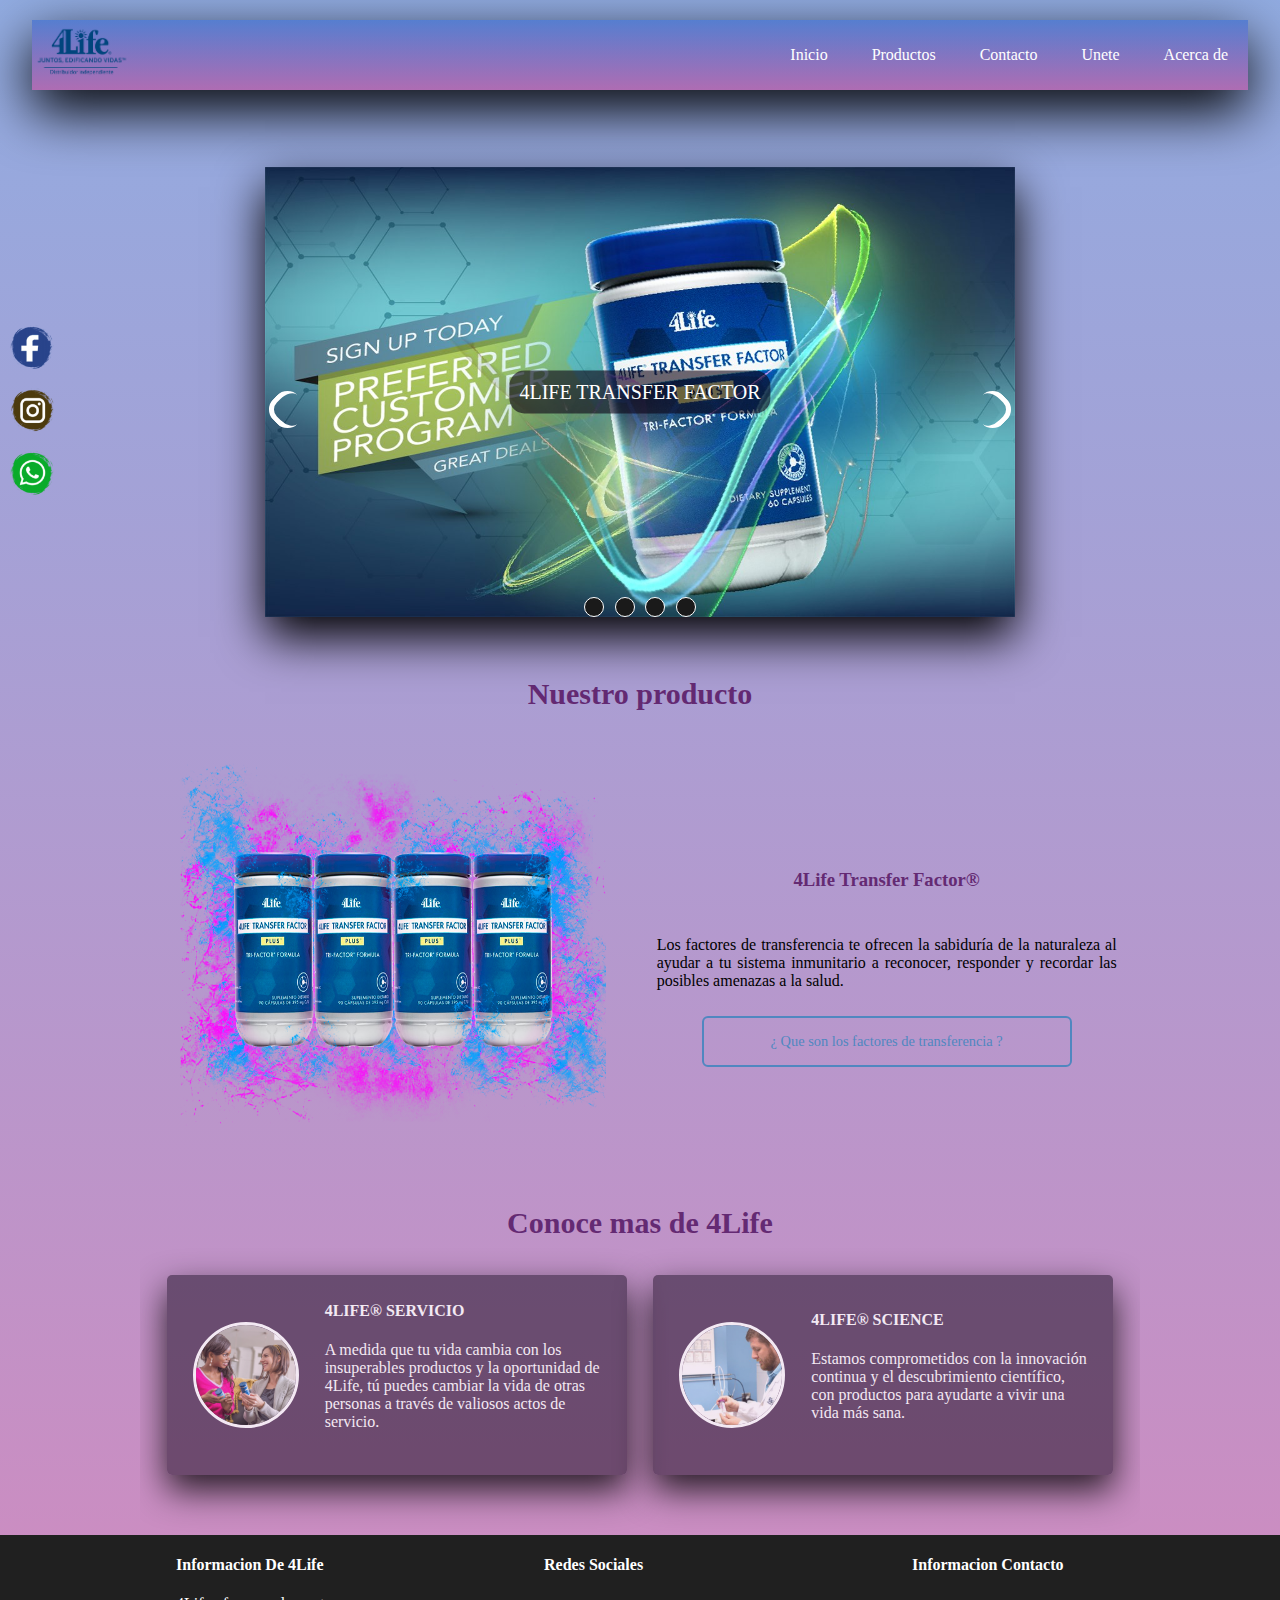
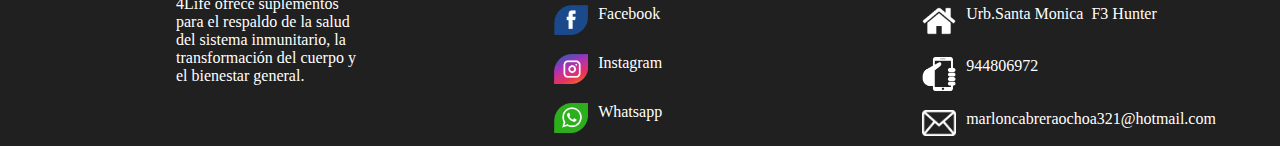
<file: Paginas/Index.html>
<!doctype html>
<html>
<head>
<meta charset="utf-8">
<title>Proyecto</title>
	
	<link rel="stylesheet" href="../css/Estilos.css">
	
</head>

<body>
	<header class="cabecera">
	
		<a href="Index.html">
			<div class="logo">
		
			<img src="../Imagenes/Logo.png" alt="">
		
			</div>
		</a>
		<nav class="navegador">
		
			<ul>
				<li><a href="Index.html">Inicio</a></li>
				<li><a href="Productos.html">Productos</a></li>
				<li><a href="Contacto.html">Contacto</a></li>
				<li><a href="Unete.html">Unete</a></li>
				<li><a href="Acerca de.html">Acerca de</a></li>
			</ul>
			
		</nav>
		<button id="menu-toggle" class="menu-toggle" onClick="cambiarClase()">---
        </button>
	</header>
	
	<main class="main">
		
		<div class="social">   
       		<a href="https://www.facebook.com/rocio.palaciosgamboa" target="_blank" class="icono icon-facebook"><img class="imagen_social" src="../Imagenes/Face.png" alt=""></a>     
       		<a href="https://www.instagram.com/rocio_4life" target="_blank" class="icono icon-instagram"><img class="imagen_social" src="../Imagenes/insta.png" alt=""></a>
       		<a href="https://api.whatsapp.com/send?phone=51944806972 " target="_blank" class="icono icon-whatsapp"><img class="imagen_social" src="../Imagenes/zxc.png" alt=""></a>           	
		</div>
		
		<section class="banner">
				<div class="icono-izquierda flecha"></div>
				<img src="../Imagenes/banner1.jpg" class="baner" alt="banner">
				<div class="icono-derecha flecha"></div>
				<a href="Factores.html" class="centrado botonCentro">4LIFE TRANSFER FACTOR</a>
				<div class="circulos">
					<div class="circulo boton1"></div>
					<div class="circulo boton2"></div>
					<div class="circulo boton3"></div>
					<div class="circulo boton4"></div>
				</div>
		</section>
		
		<section class="contenedor">
			
            <h2 class="titulo">Nuestro producto</h2>
			
            <div class="contenedor-producto">
			
                <img src="../Imagenes/Producto1.png" alt="" class="imagen-producto">
            
				<div class="contenedor-texto">
            		<h3>4Life Transfer Factor®</h3>
                	<p>Los factores de transferencia te ofrecen la sabiduría de la naturaleza al ayudar a tu sistema inmunitario a reconocer, responder y recordar las posibles amenazas a la salud.</p>
					<a href="Factores.html" class="boton">¿ Que son los factores de transferencia ?</a>
            	</div>
            </div>
        </section>
		
		<section class="clientes contenedor">
            <h2 class="titulo">Conoce mas de 4Life</h2>
            <div class="cards">
                <div class="card">
                    <a href=""><img src="../Imagenes/Servicio.jpg" alt=""></a>
                    <div class="contenido-texto-card">
                        <a href="">4LIFE® SERVICIO</a>
                        <p>A medida que tu vida cambia con los insuperables productos y la oportunidad de 4Life, tú puedes cambiar la vida de otras personas a través de valiosos actos de servicio.
						</p>
                    </div>
                </div>
                <div class="card">
                    <a href=""><img src="../Imagenes/Ciencia.jpg" alt=""></a>
                    <div class="contenido-texto-card">
                        <a href="">4LIFE® SCIENCE</a>
                        <p>Estamos comprometidos con la innovación continua y el descubrimiento científico, con productos para ayudarte a vivir una vida más sana.</p>
                    </div>
                </div>
            </div>
        </section>
		
	  <section>
		
		
	  
	  </section>
		
		
			
		
		
		
	</main>
	
	<footer>
        <div class="contenedor-footer">
            <div class="content-foo">
                <h4>Informacion De 4Life</h4>
                <p>4Life ofrece suplementos para el respaldo de la salud del sistema inmunitario, la transformación del cuerpo y el bienestar general.</p>
            </div>
            <div class="content-foo">
                <h4>Redes Sociales</h4>
				
				<a href="" target="_blank"><div class="redes"><img src="../Imagenes/fb.png" alt=""><span>Facebook</span></div></a>
				
                <a href="" target="_blank"><div class="redes"><img src="../Imagenes/ig.png" alt=""><span>Instagram</span></div></a>
				
                <a href="" target="_blank"><div class="redes"><img src="../Imagenes/wsp.png" alt=""><span>Whatsapp</span></div></a>
				
            </div>
            <div class="content-foo">
                <h4>Informacion Contacto</h4>
                <div class="redes"><img src="../Imagenes/Ubicacion.png" alt=""><span>Urb.Santa&nbspMonica&nbsp&nbspF3&nbspHunter</span></div>
				
                <div class="redes"><img src="../Imagenes/Telefono.png" alt=""><span>944806972</span></div>
				
                <div class="redes"><img src="../Imagenes/Correo.png" alt=""><span>marloncabreraochoa321@hotmail.com</span></div>
            </div>
        </div>
    </footer>
	
	
	<script src="../Js/js.js"></script>
	
	
	
	
	
	
	
	
	
	
	
	
	
	
	 
</body>
</html>
</file>
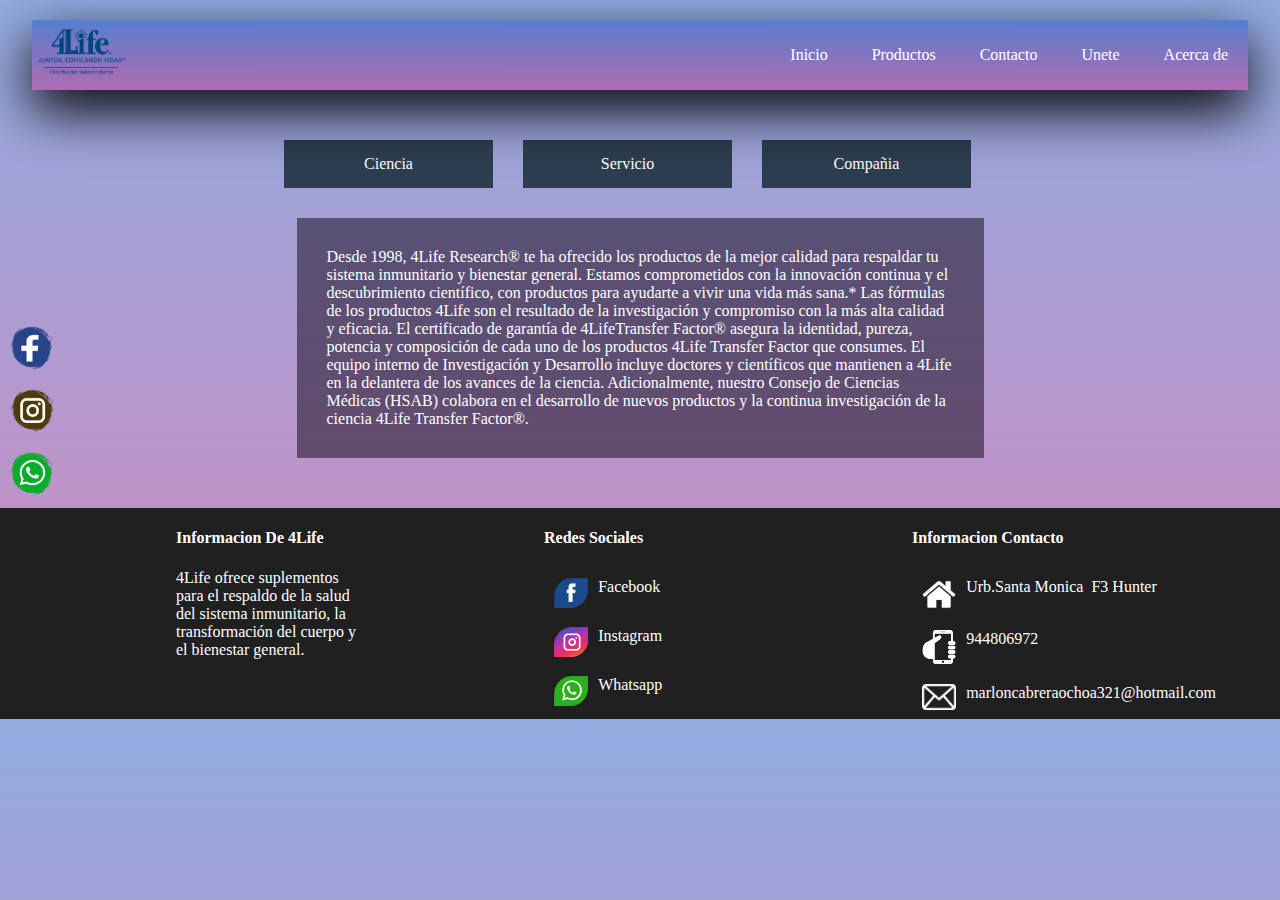
<file: Paginas/Acerca de.html>
<!doctype html>
<html>
<head>
<meta charset="utf-8">
<title>Proyecto</title>
	
	<link rel="stylesheet" href="../css/Estilos.css">
	
</head>

<body>
	<header class="cabecera">
	
		<a href="Index.html">
			<div class="logo">
		
				<img src="../Imagenes/Logo.png" alt="">
		
			</div>
		</a>
		<nav class="navegador">
		
			<ul>
				<li><a href="Index.html">Inicio</a></li>
				<li><a href="Productos.html">Productos</a></li>
				<li><a href="Contacto.html">Contacto</a></li>
				<li><a href="Unete.html">Unete</a></li>
				<li><a href="Acerca de.html">Acerca de</a></li>
			</ul>
			
		</nav>
		<button id="menu-toggle" class="menu-toggle" onClick="cambiarClase()">---
        </button>
	</header>
	
	<main class="main">
		<div class="social">   
       		<a href="https://www.facebook.com/rocio.palaciosgamboa" target="_blank" class="icono icon-facebook"><img class="imagen_social" src="../Imagenes/Face.png" alt=""></a>     
       		<a href="https://www.instagram.com/rocio_4life" target="_blank" class="icono icon-instagram"><img class="imagen_social" src="../Imagenes/insta.png" alt=""></a>
       		<a href="https://api.whatsapp.com/send?phone=51944806972 " target="_blank" class="icono icon-whatsapp"><img class="imagen_social" src="../Imagenes/zxc.png" alt=""></a>	
		</div>
		
		<div class="Cont-acerca">
				
				<section class="cont-boton-acerca">
					
					<div class="cate" id="Btn-Todos">Ciencia</div> 
					<div class="cate" id="Btn-Principales">Servicio</div>
					<div class="cate" id="Btn-Nutricional">Compañia</div>
					
				</section>
				
				<section class="mostrarcategorias" id="Todos">
					
					<div class="texto-acerca">Desde 1998, 4Life Research® te ha ofrecido los productos de la mejor calidad para respaldar tu sistema inmunitario y bienestar general. Estamos comprometidos con la innovación continua y el descubrimiento científico, con productos para ayudarte a vivir una vida más sana.*

					Las fórmulas de los productos 4Life son el resultado de la investigación y compromiso con la más alta calidad y eficacia. El certificado de garantía de 4LifeTransfer Factor® asegura la identidad, pureza, potencia y composición de cada uno de los productos 4Life Transfer Factor que consumes.

					El equipo interno de Investigación y Desarrollo incluye doctores y científicos que mantienen a 4Life en la delantera de los avances de la ciencia. Adicionalmente, nuestro Consejo de Ciencias Médicas (HSAB) colabora en el desarrollo de nuevos productos y la continua investigación de la ciencia 4Life Transfer Factor®.</div>
					
				</section>
				
			</div>
		
	</main>
	
	<footer>
        <div class="contenedor-footer">
            <div class="content-foo">
                <h4>Informacion De 4Life</h4>
                <p>4Life ofrece suplementos para el respaldo de la salud del sistema inmunitario, la transformación del cuerpo y el bienestar general.</p>
            </div>
            <div class="content-foo">
                <h4>Redes Sociales</h4>
				
				<a href="" target="_blank"><div class="redes"><img src="../Imagenes/fb.png" alt=""><span>Facebook</span></div></a>
				
                <a href="" target="_blank"><div class="redes"><img src="../Imagenes/ig.png" alt=""><span>Instagram</span></div></a>
				
                <a href="" target="_blank"><div class="redes"><img src="../Imagenes/wsp.png" alt=""><span>Whatsapp</span></div></a>
				
            </div>
              <div class="content-foo">
                <h4>Informacion Contacto</h4>
                <div class="redes"><img src="../Imagenes/Ubicacion.png" alt=""><span>Urb.Santa&nbspMonica&nbsp&nbspF3&nbspHunter</span></div>
				
                <div class="redes"><img src="../Imagenes/Telefono.png" alt=""><span>944806972</span></div>
				
                <div class="redes"><img src="../Imagenes/Correo.png" alt=""><span>marloncabreraochoa321@hotmail.com</span></div>
            </div>
        </div>
    </footer>
	
	<script src="../Js/js.js"></script>
	
</body>
</html>
</file>
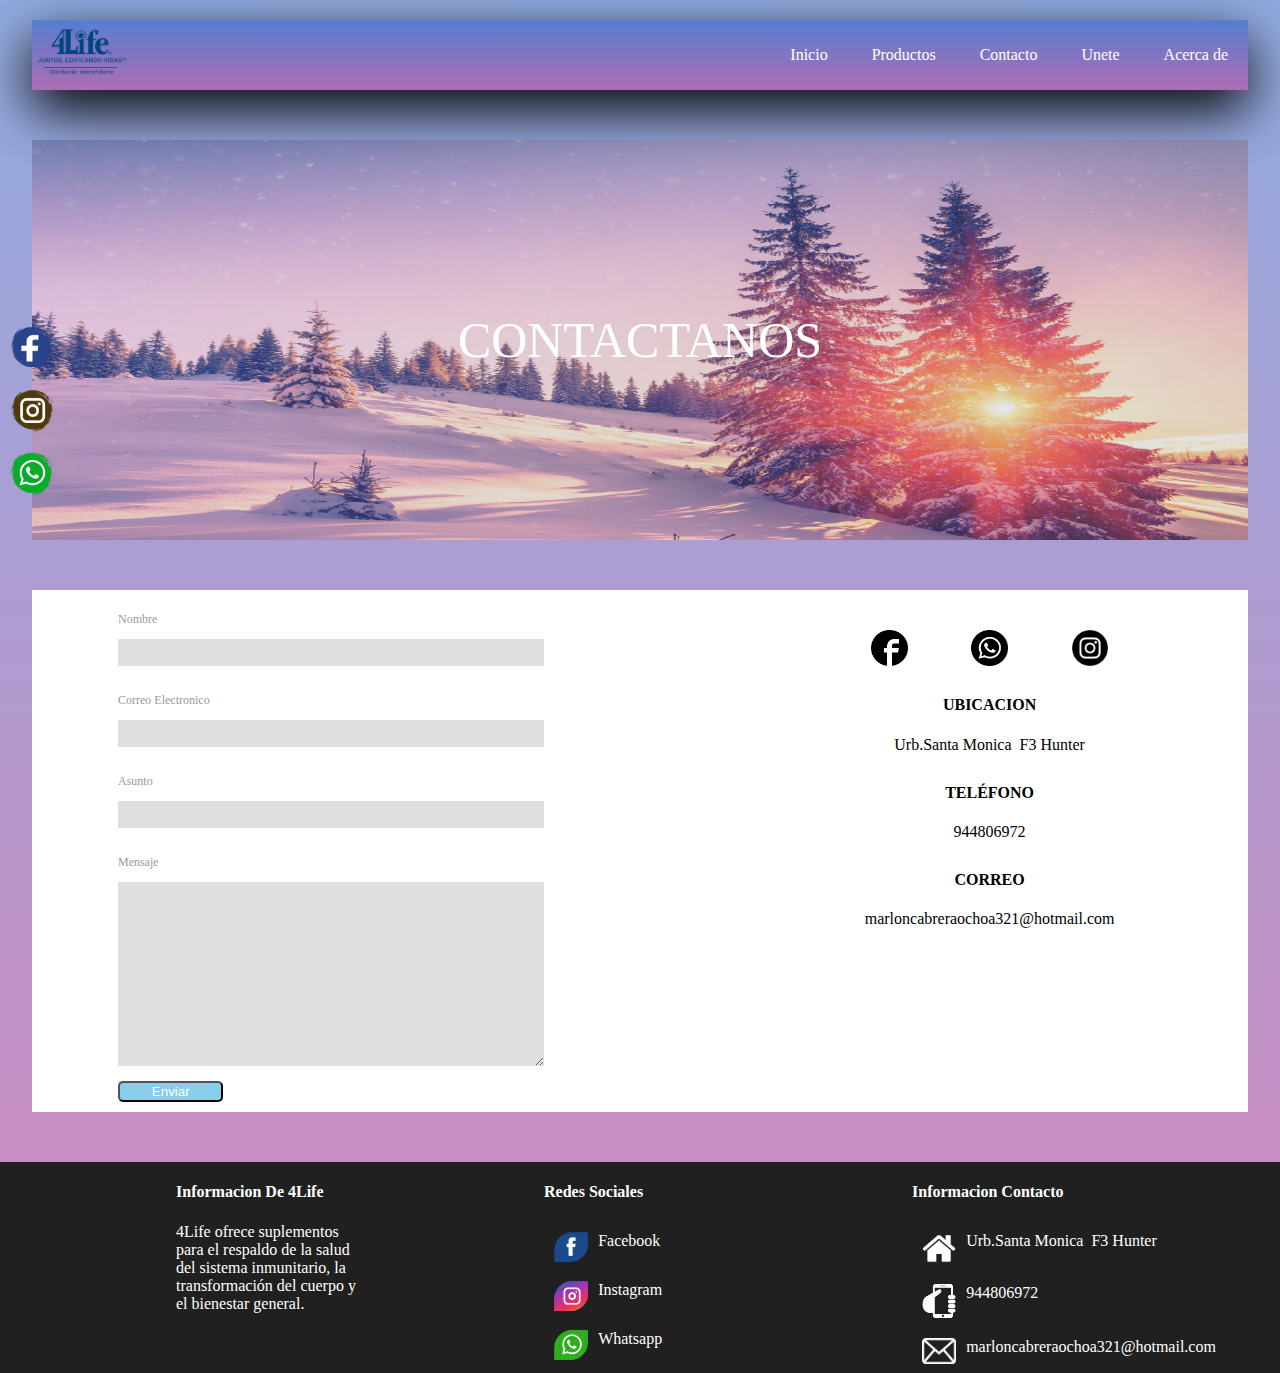
<file: Paginas/Contacto.html>
<!doctype html>
<html>
<head>
<meta charset="utf-8">
<title>Proyecto</title>
	
	<link rel="stylesheet" href="../css/Estilos.css">
	
</head>

<body>
	<header class="cabecera">
	
		<a href="Index.html">
			<div class="logo">
		
			<img src="../Imagenes/Logo.png" alt="">
		
			</div>
		</a>
		<nav class="navegador">
		
			<ul>
				<li><a href="Index.html">Inicio</a></li>
				<li><a href="Productos.html">Productos</a></li>
				<li><a href="Contacto.html">Contacto</a></li>
				<li><a href="Unete.html">Unete</a></li>
				<li><a href="Acerca de.html">Acerca de</a></li>
			</ul>
			
		</nav>
		<button id="menu-toggle" class="menu-toggle" onClick="cambiarClase()">---
        </button>
	</header>
	
	<main class="main">
		
		<div class="social">   
       		<a href="https://www.facebook.com/rocio.palaciosgamboa" target="_blank" class="icono icon-facebook"><img class="imagen_social" src="../Imagenes/Face.png" alt=""></a>     
       		<a href="https://www.instagram.com/rocio_4life" target="_blank" class="icono icon-instagram"><img class="imagen_social" src="../Imagenes/insta.png" alt=""></a>
       		<a href="https://api.whatsapp.com/send?phone=51944806972 " target="_blank" class="icono icon-whatsapp"><img class="imagen_social" src="../Imagenes/zxc.png" alt=""></a>           	
		</div>
		
		<section class="banner-contacto">
		
			<img src="../Imagenes/Contacto.png" alt="">
			<div class="centrado">CONTACTANOS</div>
		
		</section>
		
		<section class="contenedor-contacto">
		
			<div class="formulario">
			
				<form action="" class="form" onsubmit="return validar()">
					<p>Nombre</p>
					<input type="text" class="field field1"><br/>
		
					<p>Correo Electronico</p>
					<input type="text" class="field field2"><br/>
		
					<p>Asunto</p>
					<input type="text" class="field field3"><br/>
		
					<p>Mensaje</p>
					<textarea type="text" class="mensaje"></textarea>
		
					<input type="submit" class="btnEnviar" value="Enviar">
					
				</form>
			
			</div>
			
			<div class="rsociales">
			
				<div class="imgSoc">
				
					<img src="../Imagenes/1contacto.png" alt="">
					<img src="../Imagenes/2contacto.png" alt="">
					<img src="../Imagenes/3contacto.png" alt="">
				
				</div>
				<div class="contacto-texto">
					
					<h4>UBICACION</h4><p>Urb.Santa&nbspMonica&nbsp&nbspF3&nbspHunter</p>
				
				</div>
				<div class="contacto-texto"><h4>TELÉFONO</h4><p>944806972</p></div>
				<div class="contacto-texto"><h4>CORREO</h4><p>marloncabreraochoa321@hotmail.com</p></div>
			</div>
		
		</section>
		
	</main>
	
	<footer>
        <div class="contenedor-footer">
            <div class="content-foo">
                <h4>Informacion De 4Life</h4>
                <p>4Life ofrece suplementos para el respaldo de la salud del sistema inmunitario, la transformación del cuerpo y el bienestar general.</p>
            </div>
            <div class="content-foo">
                <h4>Redes Sociales</h4>
				
				<a href="" target="_blank"><div class="redes"><img src="../Imagenes/fb.png" alt=""><span>Facebook</span></div></a>
				
                <a href="" target="_blank"><div class="redes"><img src="../Imagenes/ig.png" alt=""><span>Instagram</span></div></a>
				
                <a href="" target="_blank"><div class="redes"><img src="../Imagenes/wsp.png" alt=""><span>Whatsapp</span></div></a>
				
            </div>
              <div class="content-foo">
                <h4>Informacion Contacto</h4>
                <div class="redes"><img src="../Imagenes/Ubicacion.png" alt=""><span>Urb.Santa&nbspMonica&nbsp&nbspF3&nbspHunter</span></div>
				
                <div class="redes"><img src="../Imagenes/Telefono.png" alt=""><span>944806972</span></div>
				
                <div class="redes"><img src="../Imagenes/Correo.png" alt=""><span>marloncabreraochoa321@hotmail.com</span></div>
            </div>
        </div>
    </footer>
	<script src="../Js/js.js"></script>
</body>
</html>
</file>
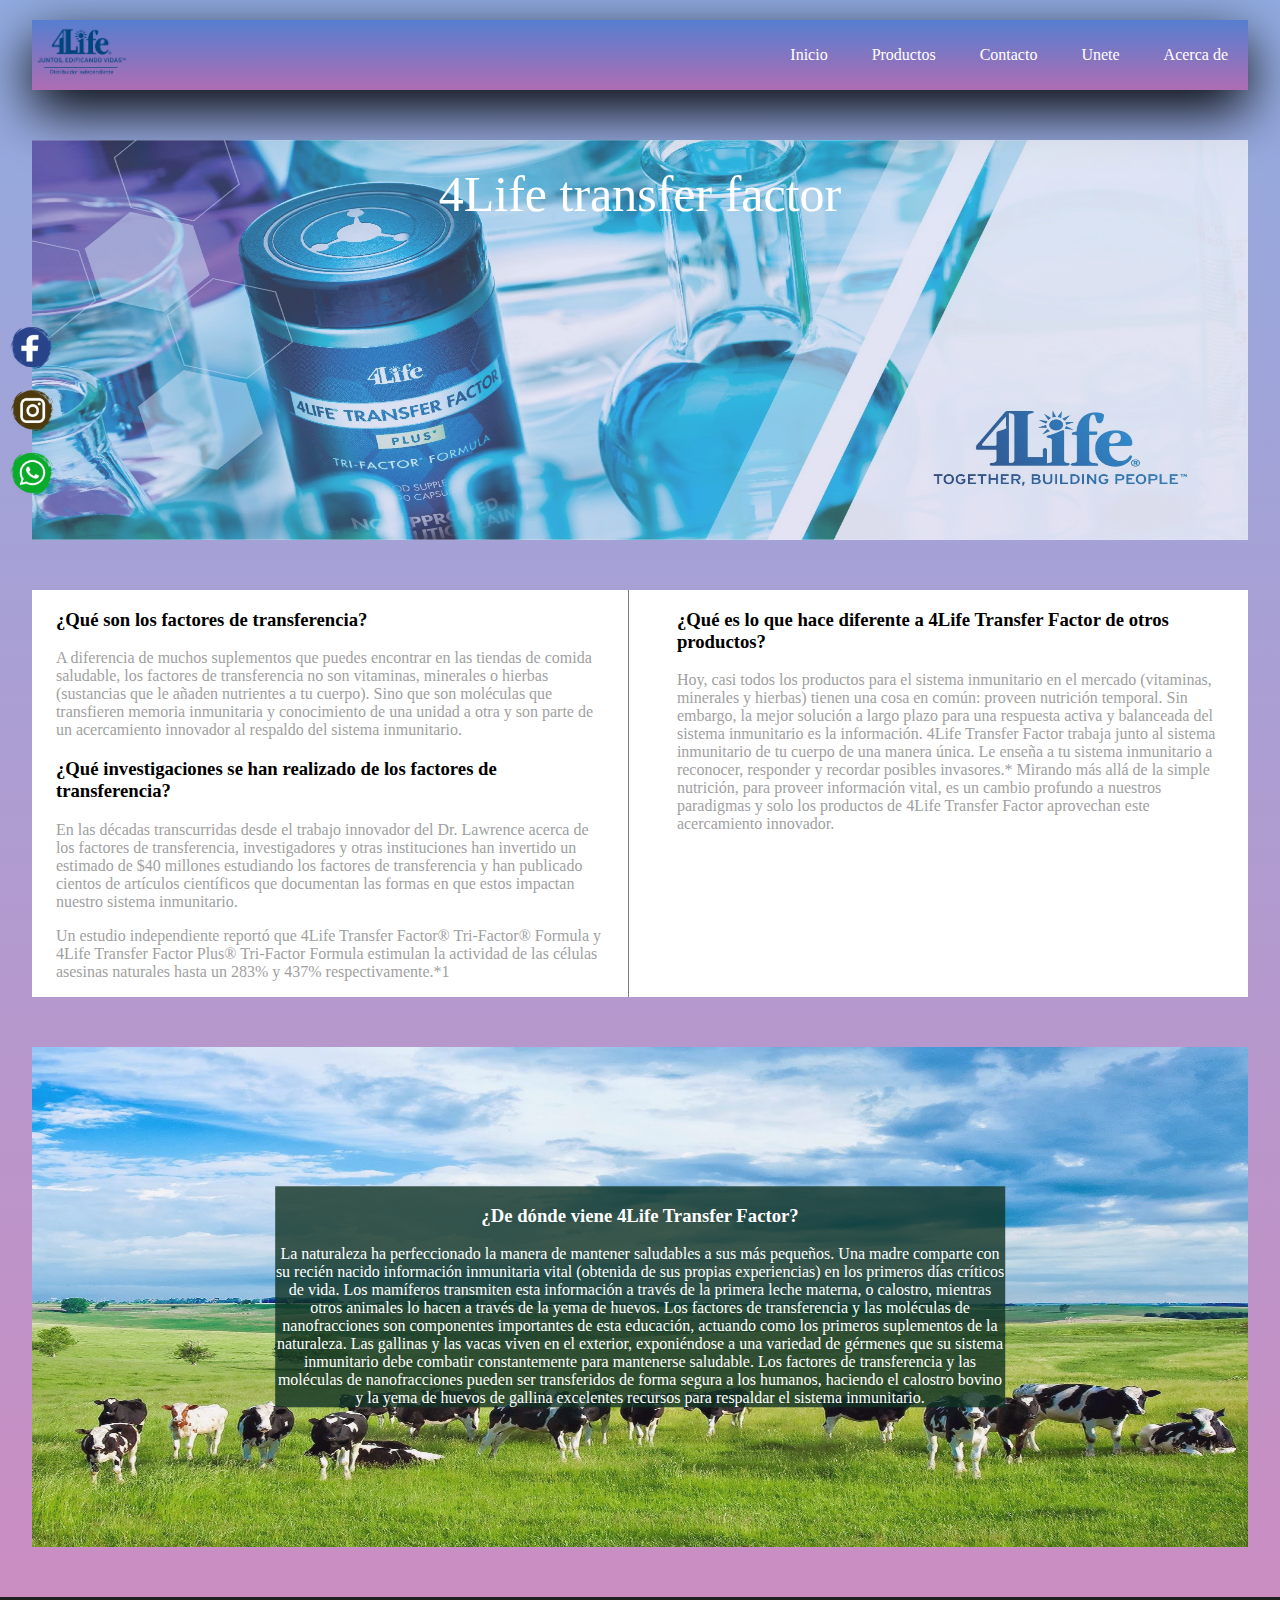
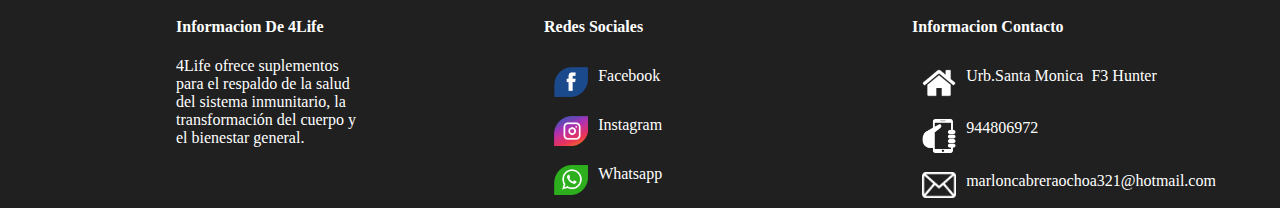
<file: Paginas/Factores.html>
<!doctype html>
<html>
<head>
<meta charset="utf-8">
<title>Proyecto</title>
	
	<link rel="stylesheet" href="../css/Estilos.css">
	
</head>

<body>
	<header class="cabecera">
	
		<a href="Index.html">
			<div class="logo">
		
			<img src="../Imagenes/Logo.png" alt="">
		
			</div>
		</a>
		<nav class="navegador">
		
			<ul>
				<li><a href="Index.html">Inicio</a></li>
				<li><a href="Productos.html">Productos</a></li>
				<li><a href="Contacto.html">Contacto</a></li>
				<li><a href="Unete.html">Unete</a></li>
				<li><a href="Acerca de.html">Acerca de</a></li>
			</ul>
			
		</nav>
		<button id="menu-toggle" class="menu-toggle" onClick="cambiarClase()">---
        </button>
	</header>
	
	<main class="main">
		
		<div class="social">   
       		<a href="https://www.facebook.com/rocio.palaciosgamboa" target="_blank" class="icono icon-facebook"><img class="imagen_social" src="../Imagenes/Face.png" alt=""></a>     
       		<a href="https://www.instagram.com/rocio_4life" target="_blank" class="icono icon-instagram"><img class="imagen_social" src="../Imagenes/insta.png" alt=""></a>
       		<a href="https://api.whatsapp.com/send?phone=51944806972 " target="_blank" class="icono icon-whatsapp"><img class="imagen_social" src="../Imagenes/zxc.png" alt=""></a>           	
		</div>
		
		<section class="banner-contacto">
		
			<img src="../Imagenes/Banner6.jpg" alt="">
			<div class="centrado">4Life transfer factor
				<iframe width="500" height="280" src="https://www.youtube.com/embed/xdfmrrI_1js" frameborder="0" allow="accelerometer; autoplay; encrypted-media; gyroscope; picture-in-picture" allowfullscreen></iframe>
			</div>
		
		</section>
		
		<section class="contenedor-preguntas">
		
			<div class="preguntas1">
			
				<div>
					<h3>¿Qué son los factores de transferencia?</h3>
					<p>A diferencia de muchos suplementos que puedes encontrar en las tiendas de comida saludable, los factores de transferencia no son vitaminas, minerales o hierbas (sustancias que le añaden nutrientes a tu cuerpo). Sino que son moléculas que transfieren memoria inmunitaria y conocimiento de una unidad a otra y son parte de un acercamiento innovador al respaldo del sistema inmunitario.</p>


					<h3>¿Qué investigaciones se han realizado de los factores de transferencia?</h3>
					<p>En las décadas transcurridas desde el trabajo innovador del Dr. Lawrence acerca de los factores de transferencia, investigadores y otras instituciones han invertido un estimado de $40 millones estudiando los factores de transferencia y han publicado cientos de artículos científicos que documentan las formas en que estos impactan nuestro sistema inmunitario.</p>

					<p>Un estudio independiente reportó que 4Life Transfer Factor® Tri-Factor® Formula y 4Life Transfer Factor Plus® Tri-Factor Formula estimulan la actividad de las células asesinas naturales hasta un 283% y 437% respectivamente.*1</p>
				</div>
			
			</div>
			
			<div class="preguntas2">
			
				<h3>¿Qué es lo que hace diferente a 4Life Transfer Factor de otros productos?</h3>
				<p>Hoy, casi todos los productos para el sistema inmunitario en el mercado (vitaminas, minerales y hierbas) tienen una cosa en común: proveen nutrición temporal. Sin embargo, la mejor solución a largo plazo para una respuesta activa y balanceada del sistema inmunitario es la información. 4Life Transfer Factor trabaja junto al sistema inmunitario de tu cuerpo de una manera única. Le enseña a tu sistema inmunitario a reconocer, responder y recordar posibles invasores.* Mirando más allá de la simple nutrición, para proveer información vital, es un cambio profundo a nuestros paradigmas y solo los productos de 4Life Transfer Factor aprovechan este acercamiento innovador.</p>
			</div>
		</section>
		
		<section class="banner-factor">
		
			<img src="../Imagenes/Vacas.jpg" alt="">
			<div class="info">
				<h3>¿De dónde viene 4Life Transfer Factor?</h3>
				La naturaleza ha perfeccionado la manera de mantener saludables a sus más pequeños. Una madre comparte con su recién nacido información inmunitaria vital (obtenida de sus propias experiencias) en los primeros días críticos de vida. Los mamíferos transmiten esta información a través de la primera leche materna, o calostro, mientras otros animales lo hacen a través de la yema de huevos. Los factores de transferencia y las moléculas de nanofracciones son componentes importantes de esta educación, actuando como los primeros suplementos de la naturaleza.

				Las gallinas y las vacas viven en el exterior, exponiéndose a una variedad de gérmenes que su sistema inmunitario debe combatir constantemente para mantenerse saludable. Los factores de transferencia y las moléculas de nanofracciones pueden ser transferidos de forma segura a los humanos, haciendo el calostro bovino y la yema de huevos de gallina excelentes recursos para respaldar el sistema inmunitario.
			</div>
		
		</section>
		
	</main>
	
	<footer>
        <div class="contenedor-footer">
            <div class="content-foo">
                <h4>Informacion De 4Life</h4>
                <p>4Life ofrece suplementos para el respaldo de la salud del sistema inmunitario, la transformación del cuerpo y el bienestar general.</p>
            </div>
            <div class="content-foo">
                <h4>Redes Sociales</h4>
				
				<a href="" target="_blank"><div class="redes"><img src="../Imagenes/fb.png" alt=""><span>Facebook</span></div></a>
				
                <a href="" target="_blank"><div class="redes"><img src="../Imagenes/ig.png" alt=""><span>Instagram</span></div></a>
				
                <a href="" target="_blank"><div class="redes"><img src="../Imagenes/wsp.png" alt=""><span>Whatsapp</span></div></a>
				
            </div>
              <div class="content-foo">
                <h4>Informacion Contacto</h4>
                <div class="redes"><img src="../Imagenes/Ubicacion.png" alt=""><span>Urb.Santa&nbspMonica&nbsp&nbspF3&nbspHunter</span></div>
				
                <div class="redes"><img src="../Imagenes/Telefono.png" alt=""><span>944806972</span></div>
				
                <div class="redes"><img src="../Imagenes/Correo.png" alt=""><span>marloncabreraochoa321@hotmail.com</span></div>
            </div>
        </div>
    </footer>
	<script src="../Js/js.js"></script>
</body>
</html>
</file>
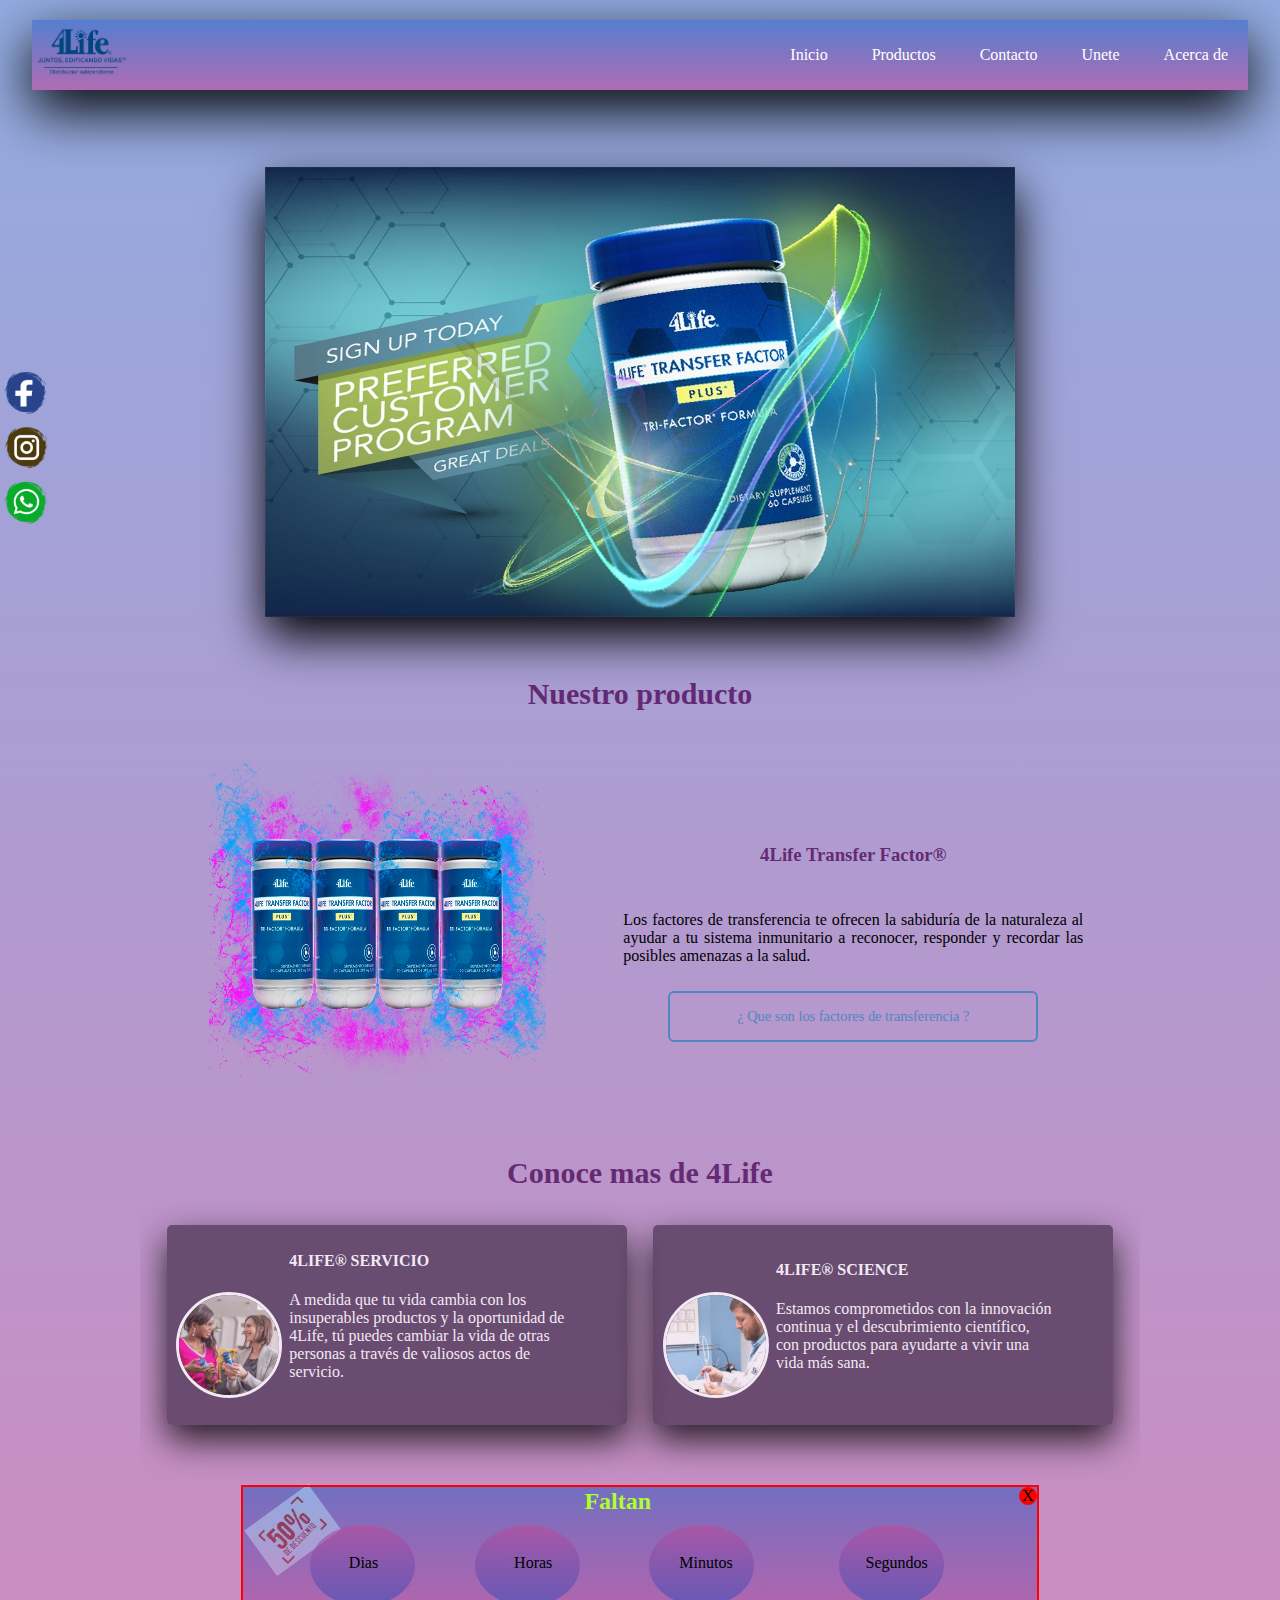
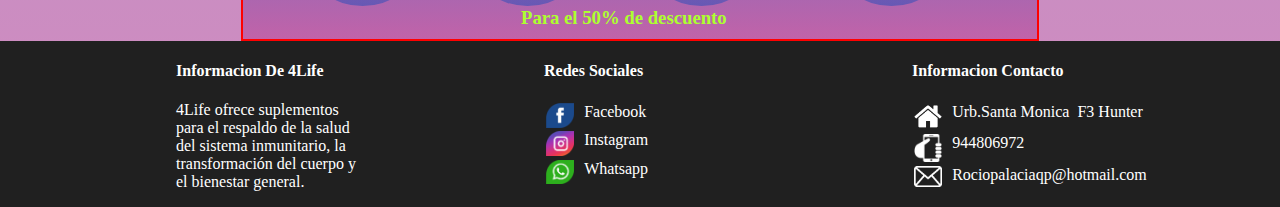
<file: Paginas/Index2.0.html>
<!doctype html>
<html>
<head>
<meta charset="utf-8">
<title>Proyecto</title>
	<link type="text/css" rel="stylesheet" href="../css/Estilos2.0.css">
	
</head>

<body>
	<header class="cabecera">
	
		<a href="Index.html">
			<div class="logo">
		
			<img src="../Imagenes/Logo.png" alt="">
		
			</div>
		</a>
		<nav class="navegador">
		
			<ul>
				<li><a href="Index.html">Inicio</a></li>
				<li><a href="Productos.html">Productos</a></li>
				<li><a href="Contacto.html">Contacto</a></li>
				<li><a href="Unete.html">Unete</a></li>
				<li><a href="Acerca de.html">Acerca de</a></li>
			</ul>
			
		</nav>
		<button id="menu-toggle" class="menu-toggle" onClick="cambiarClase()">---
        </button>
	</header>
	
	<main class="main">
		
		<div class="social">   
       		<a href="https://www.facebook.com/rocio.palaciosgamboa" target="_blank" class="icono icon-facebook"><img class="imagen_social" src="../Imagenes/Face.png" alt=""></a>     
       		<a href="https://www.instagram.com/rocio_4life" target="_blank" class="icono icon-instagram"><img class="imagen_social" src="../Imagenes/insta.png" alt=""></a>
       		<a href="https://api.whatsapp.com/send?phone=51944806972 " target="_blank" class="icono icon-whatsapp"><img class="imagen_social" src="../Imagenes/zxc.png" alt=""></a>           	
		</div>
		
		<section class="banner">
				<div class="icono-izquierda flecha"></div>
				<img src="../Imagenes/banner1.jpg" class="baner" alt="banner">
				<div class="icono-derecha flecha"></div>
				<a href="Factores.html" class="centrado botonCentro">4LIFE TRANSFER FACTOR</a>
				<div class="circulos">
					<div class="circulo boton1"></div>
					<div class="circulo boton2"></div>
					<div class="circulo boton3"></div>
					<div class="circulo boton4"></div>
				</div>
		</section>
		
		<section class="contenedor">
			
            <h2 class="titulo">Nuestro producto</h2>
			
            <div class="contenedor-producto">
			
                <img src="../Imagenes/Producto1.png" alt="" class="imagen-producto">
            
				<div class="contenedor-texto">
            		<h3>4Life Transfer Factor®</h3>
                	<p>Los factores de transferencia te ofrecen la sabiduría de la naturaleza al ayudar a tu sistema inmunitario a reconocer, responder y recordar las posibles amenazas a la salud.</p>
					<a href="Factores.html" class="boton">¿ Que son los factores de transferencia ?</a>
            	</div>
            </div>
        </section>
		
		<section class="clientes contenedor">
            <h2 class="titulo">Conoce mas de 4Life</h2>
            <div class="cards">
                <div class="card">
                    <a href=""><img src="../Imagenes/Servicio.jpg" alt=""></a>
                    <div class="contenido-texto-card">
                        <a href="">4LIFE® SERVICIO</a>
                        <p>A medida que tu vida cambia con los insuperables productos y la oportunidad de 4Life, tú puedes cambiar la vida de otras personas a través de valiosos actos de servicio.
						</p>
                    </div>
                </div>
                <div class="card">
                    <a href=""><img src="../Imagenes/Ciencia.jpg" alt=""></a>
                    <div class="contenido-texto-card">
                        <a href="">4LIFE® SCIENCE</a>
                        <p>Estamos comprometidos con la innovación continua y el descubrimiento científico, con productos para ayudarte a vivir una vida más sana.</p>
                    </div>
                </div>
            </div>
        </section>
		
	  <section>
		
		
	  
	  </section>
		
		
			
		
		
		
	</main>
					  <div id="con">	
		
		  <img src="../Imagenes/descuento111.png" alt="" >
		  
		<h2>Faltan</h2>
		
		  <div class="close">X</div>
		  
		<div id="Dia"></div>
	    <div class="texdia">Dias</div>
		<div id="Hora"></div>
		<div class="texthora">Horas</div>
		<div id="Min"></div>
		<div class="textMin">Minutos</div>
		
		<div id="Seg"></div>
          <div class="textSeg">Segundos</div>
		
		<h3>Para el 50% de descuento</h3>
		
		
	</div>
	<footer>
        <div class="contenedor-footer">
            <div class="content-foo">
                <h4>Informacion De 4Life</h4>
                <p>4Life ofrece suplementos para el respaldo de la salud del sistema inmunitario, la transformación del cuerpo y el bienestar general.</p>
            </div>
            <div class="content-foo">
                <h4>Redes Sociales</h4>
				
				<a href="" target="_blank"><div class="redes"><img src="../Imagenes/fb.png" alt=""><span>Facebook</span></div></a>
				
                <a href="" target="_blank"><div class="redes"><img src="../Imagenes/ig.png" alt=""><span>Instagram</span></div></a>
				
                <a href="" target="_blank"><div class="redes"><img src="../Imagenes/wsp.png" alt=""><span>Whatsapp</span></div></a>
				
            </div>
			

			
			
			
            <div class="content-foo">
                <h4>Informacion Contacto</h4>
                <div class="redes"><img src="../Imagenes/Ubicacion.png" alt=""><span>Urb.Santa&nbspMonica&nbsp&nbspF3&nbspHunter</span></div>
				
                <div class="redes"><img src="../Imagenes/Telefono.png" alt=""><span>944806972</span></div>
				
                <div class="redes"><img src="../Imagenes/Correo.png" alt=""><span>Rociopalaciaqp@hotmail.com</span></div>
            </div>
        </div>
    </footer>
	
	
	<script src="https://ajax.googleapis.com/ajax/libs/jquery/3.4.1/jquery.min.js"></script>
	
	
	
<!--	<script src= "../Js/js.js"></script>-->
	
	<script>
		//////////////////////////
			
	var texto=document.getElementById("con").value;
		
	const getRemainingTime = fechaLimite => {
      let now = new Date(),
      Time = (new Date(fechaLimite) - now + 1000) / 1000,//por defecto sale en milisegundos y se suma un segundo (1000) para q no se atrace
      Seconds = ('0' + Math.floor(Time % 60)).slice(-2), //como en el time salen decimales por dividir entre 1000 se pone Math.floor paraa redondear el resultado  y para agregar el 0 cuando se <10 , se uso el slice= (obtiene un fracmento del String y con un numero negativo busca desde atras) si por ejemplo sale 22 se queda asi y ignora el '0' caso contrario (9 como es de un digito se concatena con el '0')
		  
      Minutes = ('0' + Math.floor(Time /60 % 60)).slice(-2), // divide entre 60 por que hay 60seg en un minuto
		  
		  
      Hours = ('0' + Math.floor(Time / 3600 % 24)).slice(-2),//hay 3600 seg en una hora y sacar el resto de 24horas del dia
      Days = Math.floor(Time / (3600 * 24));

  return {
    Seconds,
    Minutes,
    Hours,
    Days,
    Time
  }
};

const cuentaRegr = (fechaLimite,Dia,Hora,Min,Seg,MensajeFinal) => {
	
	
	
    const dia = document.getElementById(Dia);
    const hora = document.getElementById(Hora);
	const min = document.getElementById(Min);
	const seg =document.getElementById(Seg);
    const texto=document.getElementById(con);
	
	
  const timerUpdate = setInterval( () => {
	  
    let tiempo = getRemainingTime(fechaLimite);
    dia.textContent =    `${tiempo.Days}`;
	hora.textContent =  ` ${tiempo.Hours}`;
	min.textContent=` ${tiempo.Minutes}  `;  
	seg.textContent=` ${tiempo.Seconds}  `;
	  
	  
    if(tiempo.Time <= 1) {   //no se puede poner al if(seg ===0 ) por que seg llega a 0 a cada momento , y con time salen decimales y es poco probable que salga un 0 por eso un <=1 es mejor
      clearInterval(timerUpdate);
     con.innerHTML = MensajeFinal;
    }

  }, 1000)
};

cuentaRegr('Dec 25 2019 23:52:50 GMT-0500', 'Dia','Hora','Min','Seg', '<h1 id="descText"> ¡Ya empezó! </h1>');
		
		
		
		////////////////////
			$(document).ready(function(){
		
		$(".close").click(function(){
			
			$("#con").toggle();
			
		})
	});
	
	
	</script>
	
</body>
</html>
</file>
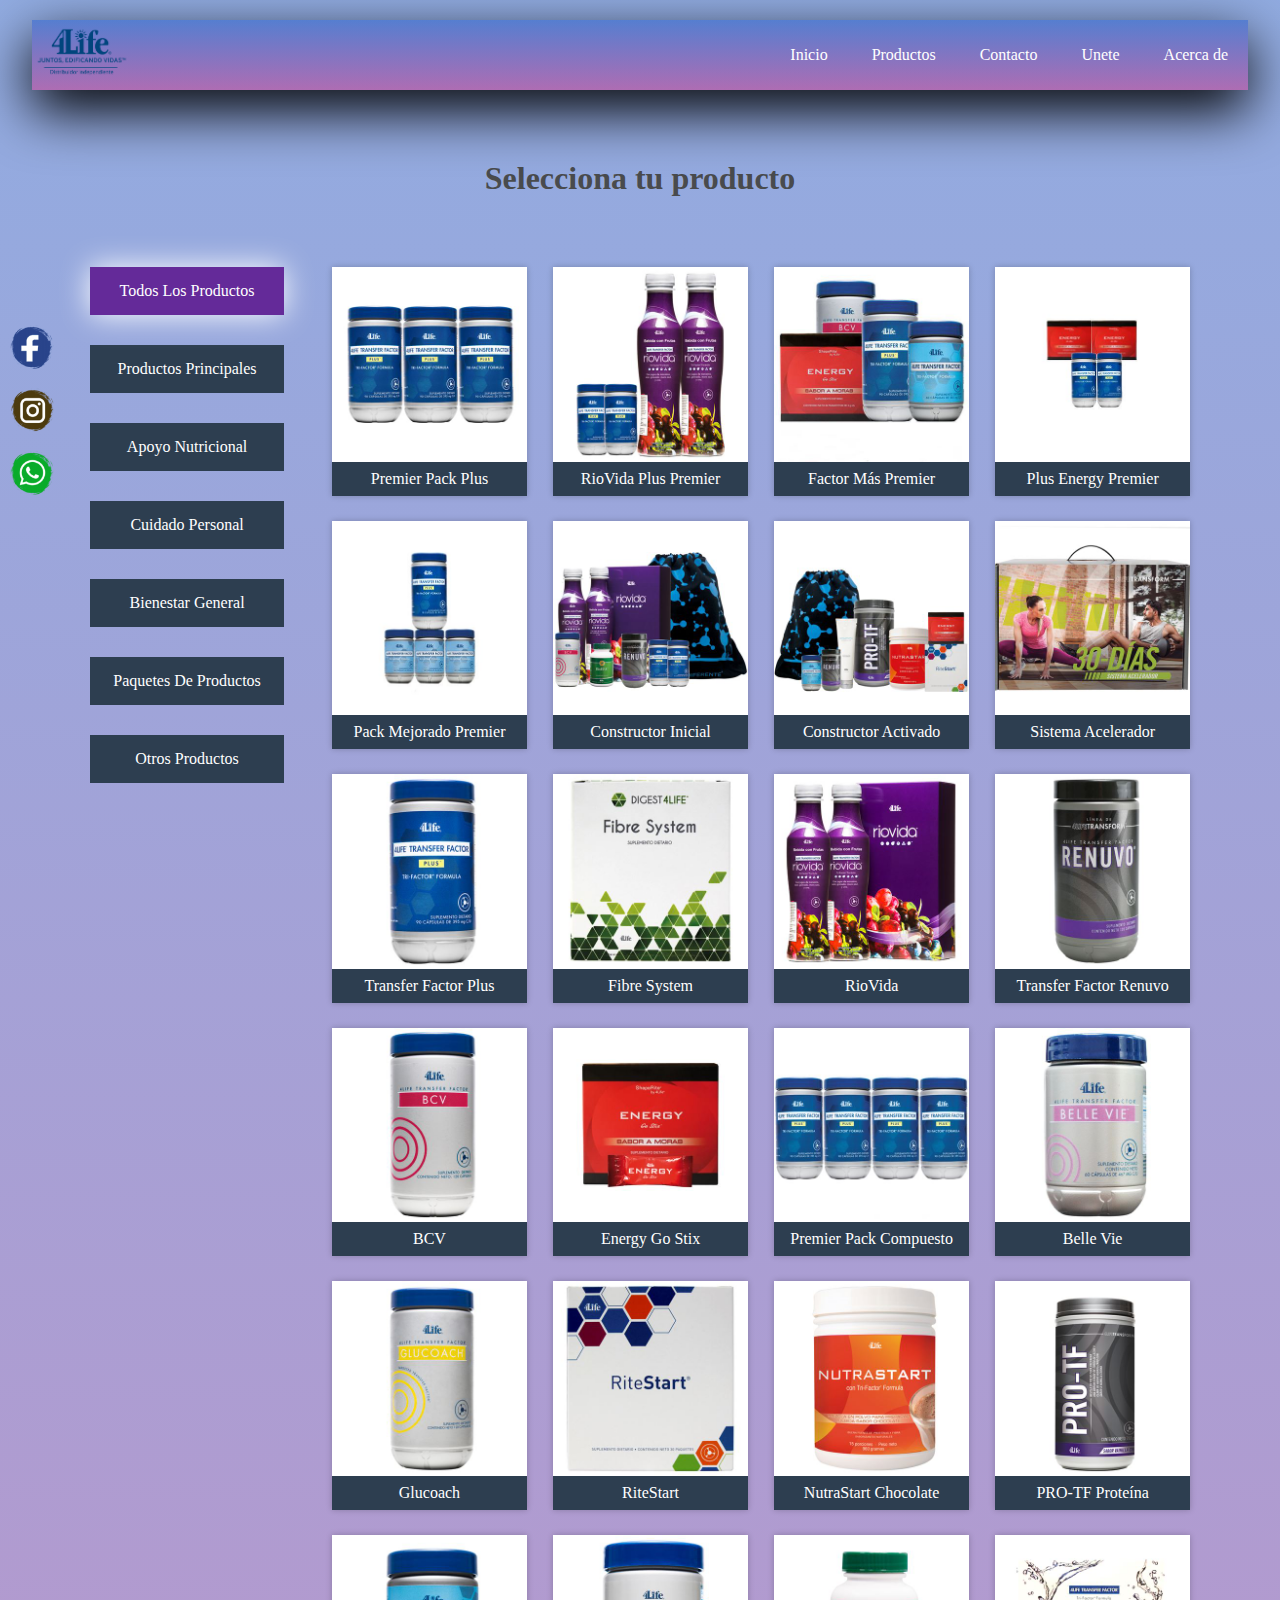
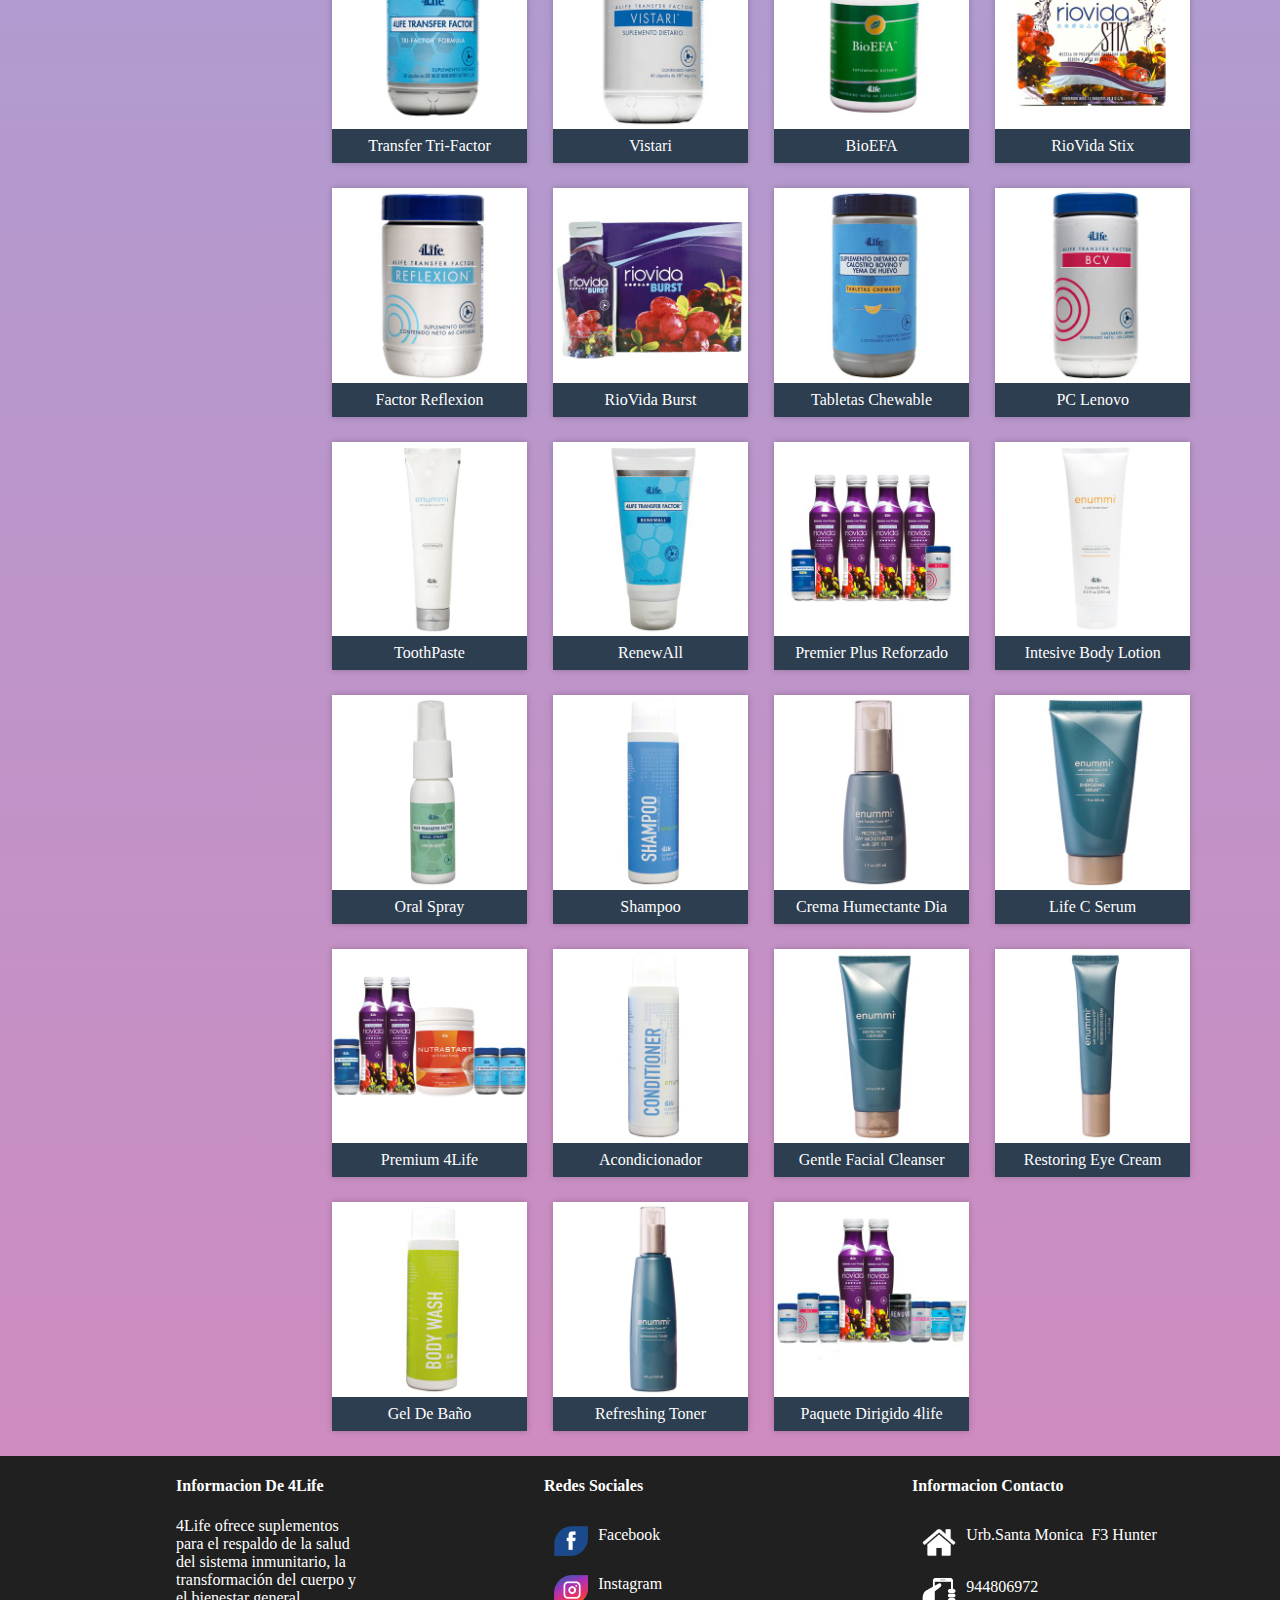
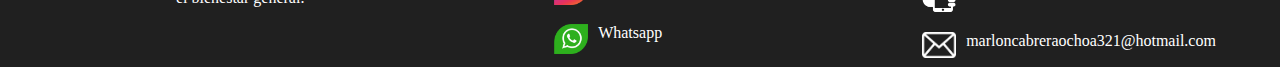
<file: Paginas/Productos.html>
<!doctype html>
<html>
<head>
<meta charset="utf-8">
<title>Proyecto</title>
	
	<link rel="stylesheet" href="../css/Estilos.css">
	
</head>

<body>
	<header class="cabecera">
	
		<a href="Index.html">
			<div class="logo">
		
				<img src="../Imagenes/Logo.png" alt="">
		
			</div>
		</a>
		<nav class="navegador">
		
			<ul>
				<li><a href="Index.html">Inicio</a></li>
				<li><a href="Productos.html">Productos</a></li>
				<li><a href="Contacto.html">Contacto</a></li>
				<li><a href="Unete.html">Unete</a></li>
				<li><a href="Acerca de.html">Acerca de</a></li>
			</ul>
			
		</nav>
		<button id="menu-toggle" class="menu-toggle" onClick="cambiarClase()">---
        </button>
	</header>
	
	<main class="main">
		<div class="social">   
       		<a href="https://www.facebook.com/rocio.palaciosgamboa" target="_blank" class="icono icon-facebook"><img class="imagen_social" src="../Imagenes/Face.png" alt=""></a>     
       		<a href="https://www.instagram.com/rocio_4life" target="_blank" class="icono icon-instagram"><img class="imagen_social" src="../Imagenes/insta.png" alt=""></a>
       		<a href="https://api.whatsapp.com/send?phone=51944806972 " target="_blank" class="icono icon-whatsapp"><img class="imagen_social" src="../Imagenes/zxc.png" alt=""></a>	
		</div>
		
		<div class="Cont-Prod">
			<h1>Selecciona tu producto</h1>
			<div class="contenido-productos">
				<section class="cont-btn-productos">
					<div class="categoria btn-click" id="Btn-Todos">Todos Los Productos</div>
					<div class="categoria" id="Btn-Principales">Productos Principales</div>
					<div class="categoria" id="Btn-Nutricional">Apoyo Nutricional</div>
					<div class="categoria" id="Btn-Cuidado">Cuidado Personal</div>
					<div class="categoria" id="Btn-Bienestar">Bienestar General</div>
					<div class="categoria" id="Btn-Paquetes">Paquetes De Productos</div>
					<div class="categoria" id="Btn-Otros">Otros Productos</div>
					
				</section>
				
				<section class="Productos mostrarProductos" id="Todos">
					
					<div class="producto">
						<img src="../Imagenes/Premier Pack Plus.jpg" alt="" >
						<a href="#">Premier Pack Plus</a>
					</div>
					
					<div class="producto">
						<img src="../Imagenes/RioVida Plus Premier.jpg" alt="" >
						<a href="#">RioVida Plus Premier</a>
					</div>
					
					<div class="producto">
						<img src="../Imagenes/Factor Más Premier.jpg" alt="" >
						<a href="#">Factor Más Premier</a>
					</div>
					
					<div class="producto">
						<img src="../Imagenes/Factor Plus Energy Premier.jpg" alt="" >
						<a href="#">Plus Energy Premier</a>
					</div>
					
					<div class="producto">
						<img src="../Imagenes/Pack Mejorado Premier.jpg" alt="" >
						<a href="#">Pack Mejorado Premier</a>
					</div>
					
					<div class="producto">
						<img src="../Imagenes/Constructor Inicial.jpg" alt="" >
						<a href="#">Constructor Inicial</a>
					</div>
					
					<div class="producto">
						<img src="../Imagenes/Constructor Activado.jpg" alt="" >
						<a href="#">Constructor Activado</a>
					</div>
					
					<div class="producto">
						<img src="../Imagenes/Sistema Acelerador 30 Días.jpg" alt="" >
						<a href="#">Sistema Acelerador</a>
					</div>
					
					<div class="producto">
						<img src="../Imagenes/Transfer Factor Plus.jpg" alt="" >
						<a href="#">Transfer Factor Plus</a>
					</div>
					
					<div class="producto">
						<img src="../Imagenes/Fibre System.jpg" alt="" >
						<a href="#">Fibre System</a>
					</div>
					
					<div class="producto">
						<img src="../Imagenes/RioVida.jpg" alt="" >
						<a href="#">RioVida</a>
					</div>
					
					<div class="producto">
						<img src="../Imagenes/Renuvo.jpg" alt="" >
						<a href="#">Transfer Factor Renuvo</a>
					</div>
					
					<div class="producto">
						<img src="../Imagenes/BCV.jpg" alt="" >
						<a href="#">BCV</a>
					</div>
					
					<div class="producto">
						<img src="../Imagenes/Energy Go Stix.jpg" alt="" >
						<a href="#">Energy Go Stix</a>
					</div>
					
					<div class="producto">
						<img src="../Imagenes/Premier Pack Compuesto.jpg" alt="" >
						<a href="#">Premier Pack Compuesto</a>
					</div>
					
					<div class="producto">
						<img src="../Imagenes/Belle Vie.jpg" alt="" >
						<a href="#">Belle Vie</a>
					</div>
					
					<div class="producto">
						<img src="../Imagenes/Glucoach.jpg" alt="" >
						<a href="#">Glucoach</a>
					</div>
					
					<div class="producto">
						<img src="../Imagenes/RiteStart.jpg" alt="" >
						<a href="#">RiteStart</a>
					</div>
					
					<div class="producto">
						<img src="../Imagenes/NutraStart Chocolate.jpg" alt="" >
						<a href="#">NutraStart Chocolate</a>
					</div>
					
					<div class="producto">
						<img src="../Imagenes/PRO-TF.jpg" alt="" >
						<a href="#">PRO-TF Proteína</a>
					</div>
					
					<div class="producto">
						<img src="../Imagenes/Tri-Factor.jpg" alt="" >
						<a href="#">Transfer Tri-Factor</a>
					</div>
					
					<div class="producto">
						<img src="../Imagenes/Vistari.jpg" alt="" >
						<a href="#">Vistari</a>
					</div>
					
					<div class="producto">
						<img src="../Imagenes/BioEFA.jpg" alt="" >
						<a href="#">BioEFA</a>
					</div>
					
					<div class="producto">
						<img src="../Imagenes/RioVida Stix.jpg" alt="" >
						<a href="#">RioVida Stix</a>
					</div>
					
					<div class="producto">
						<img src="../Imagenes/Reflexion.jpg" alt="" >
						<a href="#">Factor Reflexion</a>
					</div>
					
					<div class="producto">
						<img src="../Imagenes/RioVida Burst.jpg" alt="" >
						<a href="#">RioVida Burst</a>
					</div>
					
					<div class="producto">
						<img src="../Imagenes/Tabletas Chewable.jpg" alt="" >
						<a href="#">Tabletas Chewable</a>
					</div>
					
					<div class="producto">
						<img src="../Imagenes/BCV.jpg" alt="" >
						<a href="#">PC Lenovo</a>
					</div>
					
					<div class="producto">
						<img src="../Imagenes/Toothpaste.jpg" alt="" >
						<a href="#">ToothPaste</a>
					</div>
					
					<div class="producto">
						<img src="../Imagenes/RenewAll.jpg" alt="" >
						<a href="#">RenewAll</a>
					</div>
					
					<div class="producto">
						<img src="../Imagenes/Premier Plus Reforzado.jpg" alt="" >
						<a href="#">Premier Plus Reforzado</a>
					</div>
					
					<div class="producto">
						<img src="../Imagenes/Intesive Body Lotion.jpg" alt="" >
						<a href="#">Intesive Body Lotion</a>
					</div>
					
					<div class="producto">
						<img src="../Imagenes/Oral Spray.jpg" alt="" >
						<a href="#">Oral Spray</a>
					</div>
					
					<div class="producto">
						<img src="../Imagenes/Shampoo.jpg" alt="" >
						<a href="#">Shampoo</a>
					</div>
					
					<div class="producto">
						<img src="../Imagenes/Protective Day Moisturizer.jpg" alt="" >
						<a href="#">Crema Humectante Dia</a>
					</div>
					
					<div class="producto">
						<img src="../Imagenes/Life C Energizing Serum.jpg" alt="" >
						<a href="#">Life C Serum</a>
					</div>
					
					<div class="producto">
						<img src="../Imagenes/Premium.jpg" alt="" >
						<a href="#">Premium 4Life</a>
					</div>
					
					<div class="producto">
						<img src="../Imagenes/Conditioner.jpg" alt="" >
						<a href="#">Acondicionador</a>
					</div>
					
					<div class="producto">
						<img src="../Imagenes/Gentle Facial Cleanser.jpg" alt="" >
						<a href="#">Gentle Facial Cleanser</a>
					</div>
					
					<div class="producto">
						<img src="../Imagenes/Restoring Eye Cream.jpg" alt="" >
						<a href="#">Restoring Eye Cream</a>
					</div>
					
					<div class="producto">
						<img src="../Imagenes/Enumy Body Wash.jpg" alt="" >
						<a href="#">Gel De Baño</a>
					</div>
					
					<div class="producto">
						<img src="../Imagenes/Refreshing Toner.jpg" alt="" >
						<a href="#">Refreshing Toner</a>
					</div>
					
					<div class="producto">
						<img src="../Imagenes/Paquete Dirigido.jpg" alt="" >
						<a href="#">Paquete Dirigido 4life</a>
					</div>
					
				</section>
				
				<section class="Productos" id="Principales">
				
					<div class="producto">
						<img src="../Imagenes/Transfer Factor Plus.jpg" alt="" >
						<a href="#">Transfer Factor Plus</a>
					</div>
					
					<div class="producto">
						<img src="../Imagenes/RioVida.jpg" alt="" >
						<a href="#">RioVida</a>
					</div>
					
					<div class="producto">
						<img src="../Imagenes/RiteStart.jpg" alt="" >
						<a href="#">RiteStart</a>
					</div>
					
					<div class="producto">
						<img src="../Imagenes/Tri-Factor.jpg" alt="" >
						<a href="#">Transfer Tri-Factor</a>
					</div>
					
					<div class="producto">
						<img src="../Imagenes/RioVida Stix.jpg" alt="" >
						<a href="#">RioVida Stix</a>
					</div>
					
					<div class="producto">
						<img src="../Imagenes/RioVida Burst.jpg" alt="" >
						<a href="#">RioVida Burst</a>
					</div>
					
					<div class="producto">
						<img src="../Imagenes/Tabletas Chewable.jpg" alt="" >
						<a href="#">Tabletas Chewable</a>
					</div>
					
					<div class="producto">
						<img src="../Imagenes/RenewAll.jpg" alt="" >
						<a href="#">RenewAll</a>
					</div>
					
					<div class="producto">
						<img src="../Imagenes/Oral Spray.jpg" alt="" >
						<a href="#">Oral Spray</a>
					</div>
				
				</section>
				
				<section class="Productos" id="Nutricional">
				
					<div class="producto">
						<img src="../Imagenes/Energy Go Stix.jpg" alt="" >
						<a href="#">Energy Go Stix</a>
					</div>
					
					<div class="producto">
						<img src="../Imagenes/NutraStart Chocolate.jpg" alt="" >
						<a href="#">NutraStart Chocolate</a>
					</div>
				
				</section>
				
				<section class="Productos" id="Cuidado">
				
					<div class="producto">
						<img src="../Imagenes/Toothpaste.jpg" alt="" >
						<a href="#">Tooth Paste</a>
					</div>
					
					<div class="producto">
						<img src="../Imagenes/Intesive Body Lotion.jpg" alt="" >
						<a href="#">Intensive Body Lotion</a>
					</div>
					
					<div class="producto">
						<img src="../Imagenes/Shampoo.jpg" alt="" >
						<a href="#">Shampoo</a>
					</div>
					
					<div class="producto">
						<img src="../Imagenes/Protective Day Moisturizer.jpg" alt="" >
						<a href="#">Crema Humectante Dia</a>
					</div>
					
					<div class="producto">
						<img src="../Imagenes/Life C Energizing Serum.jpg" alt="" >
						<a href="#">Life C Serum</a>
					</div>
					
					<div class="producto">
						<img src="../Imagenes/Conditioner.jpg" alt="" >
						<a href="#">Acondicionador</a>
					</div>
					
					<div class="producto">
						<img src="../Imagenes/Gentle Facial Cleanser.jpg" alt="" >
						<a href="#">Gentle Facial Cleanser</a>
					</div>
					
					<div class="producto">
						<img src="../Imagenes/Restoring Eye Cream.jpg" alt="" >
						<a href="#">Restoring Eye Cream</a>
					</div>
					
					<div class="producto">
						<img src="../Imagenes/Enumy Body Wash.jpg" alt="" >
						<a href="#">Gel De Baño</a>
					</div>
					
					<div class="producto">
						<img src="../Imagenes/Refreshing Toner.jpg" alt="" >
						<a href="#">Refreshing Toner</a>
					</div>
				
				</section>
				
				<section class="Productos" id="Bienestar">
				
					<div class="producto">
						<img src="../Imagenes/Fibre System.jpg" alt="" >
						<a href="#">Fibre System</a>
					</div>
					
					<div class="producto">
						<img src="../Imagenes/BioEFA.jpg" alt="" >
						<a href="#">BioEFA</a>
					</div>
					
					<div class="producto">
						<img src="../Imagenes/LivRite.jpg" alt="" >
						<a href="#">LivRite</a>
					</div>
				
				</section>
				
				<section class="Productos" id="Paquetes">
				
					<div class="producto">
						<img src="../Imagenes/Premier Pack Plus.jpg" alt="" >
						<a href="#">Premier Pack Plus</a>
					</div>
					
					<div class="producto">
						<img src="../Imagenes/RioVida Plus Premier.jpg" alt="" >
						<a href="#">RioVida Plus Premier</a>
					</div>
					
					<div class="producto">
						<img src="../Imagenes/Factor Más Premier.jpg" alt="" >
						<a href="#">Factor Más Premier</a>
					</div>
					
					<div class="producto">
						<img src="../Imagenes/Factor Plus Energy Premier.jpg" alt="" >
						<a href="#">Plus Energy Premier</a>
					</div>
					
					<div class="producto">
						<img src="../Imagenes/Pack Mejorado Premier.jpg" alt="" >
						<a href="#">Pack Mejorado Premier</a>
					</div>
					
					<div class="producto">
						<img src="../Imagenes/Constructor Inicial.jpg" alt="" >
						<a href="#">Constructor Inicial</a>
					</div>
					
					<div class="producto">
						<img src="../Imagenes/Constructor Activado.jpg" alt="" >
						<a href="#">Constructor Activado</a>
					</div>
					
					<div class="producto">
						<img src="../Imagenes/Sistema Acelerador 30 Días.jpg" alt="" >
						<a href="#">Sistema Acelerador</a>
					</div>
					
					<div class="producto">
						<img src="../Imagenes/Premier Pack Compuesto.jpg" alt="" >
						<a href="#">Premier Pack Compuesto</a>
					</div>
					
					<div class="producto">
						<img src="../Imagenes/Premier Plus Reforzado.jpg" alt="" >
						<a href="#">Premier Plus Reforzado</a>
					</div>
					
					<div class="producto">
						<img src="../Imagenes/Premium.jpg" alt="" >
						<a href="#">Premium 4Life</a>
					</div>
					
					<div class="producto">
						<img src="../Imagenes/Paquete Dirigido.jpg" alt="" >
						<a href="#">Paquete Dirigido 4Life</a>
					</div>
				
				</section>
				
				<section class="Productos" id="Otros">
				
					
				
				</section>
				
			</div>
		</div>
		
	</main>
	
	<footer>
        <div class="contenedor-footer">
            <div class="content-foo">
                <h4>Informacion De 4Life</h4>
                <p>4Life ofrece suplementos para el respaldo de la salud del sistema inmunitario, la transformación del cuerpo y el bienestar general.</p>
            </div>
            <div class="content-foo">
                <h4>Redes Sociales</h4>
				
				<a href="" target="_blank"><div class="redes"><img src="../Imagenes/fb.png" alt=""><span>Facebook</span></div></a>
				
                <a href="" target="_blank"><div class="redes"><img src="../Imagenes/ig.png" alt=""><span>Instagram</span></div></a>
				
                <a href="" target="_blank"><div class="redes"><img src="../Imagenes/wsp.png" alt=""><span>Whatsapp</span></div></a>
				
            </div>
             <div class="content-foo">
                <h4>Informacion Contacto</h4>
                <div class="redes"><img src="../Imagenes/Ubicacion.png" alt=""><span>Urb.Santa&nbspMonica&nbsp&nbspF3&nbspHunter</span></div>
				
                <div class="redes"><img src="../Imagenes/Telefono.png" alt=""><span>944806972</span></div>
				
                <div class="redes"><img src="../Imagenes/Correo.png" alt=""><span>marloncabreraochoa321@hotmail.com</span></div>
            </div>
        </div>
    </footer>
	
	<script src="../Js/js.js"></script>
	
</body>
</html>
</file>
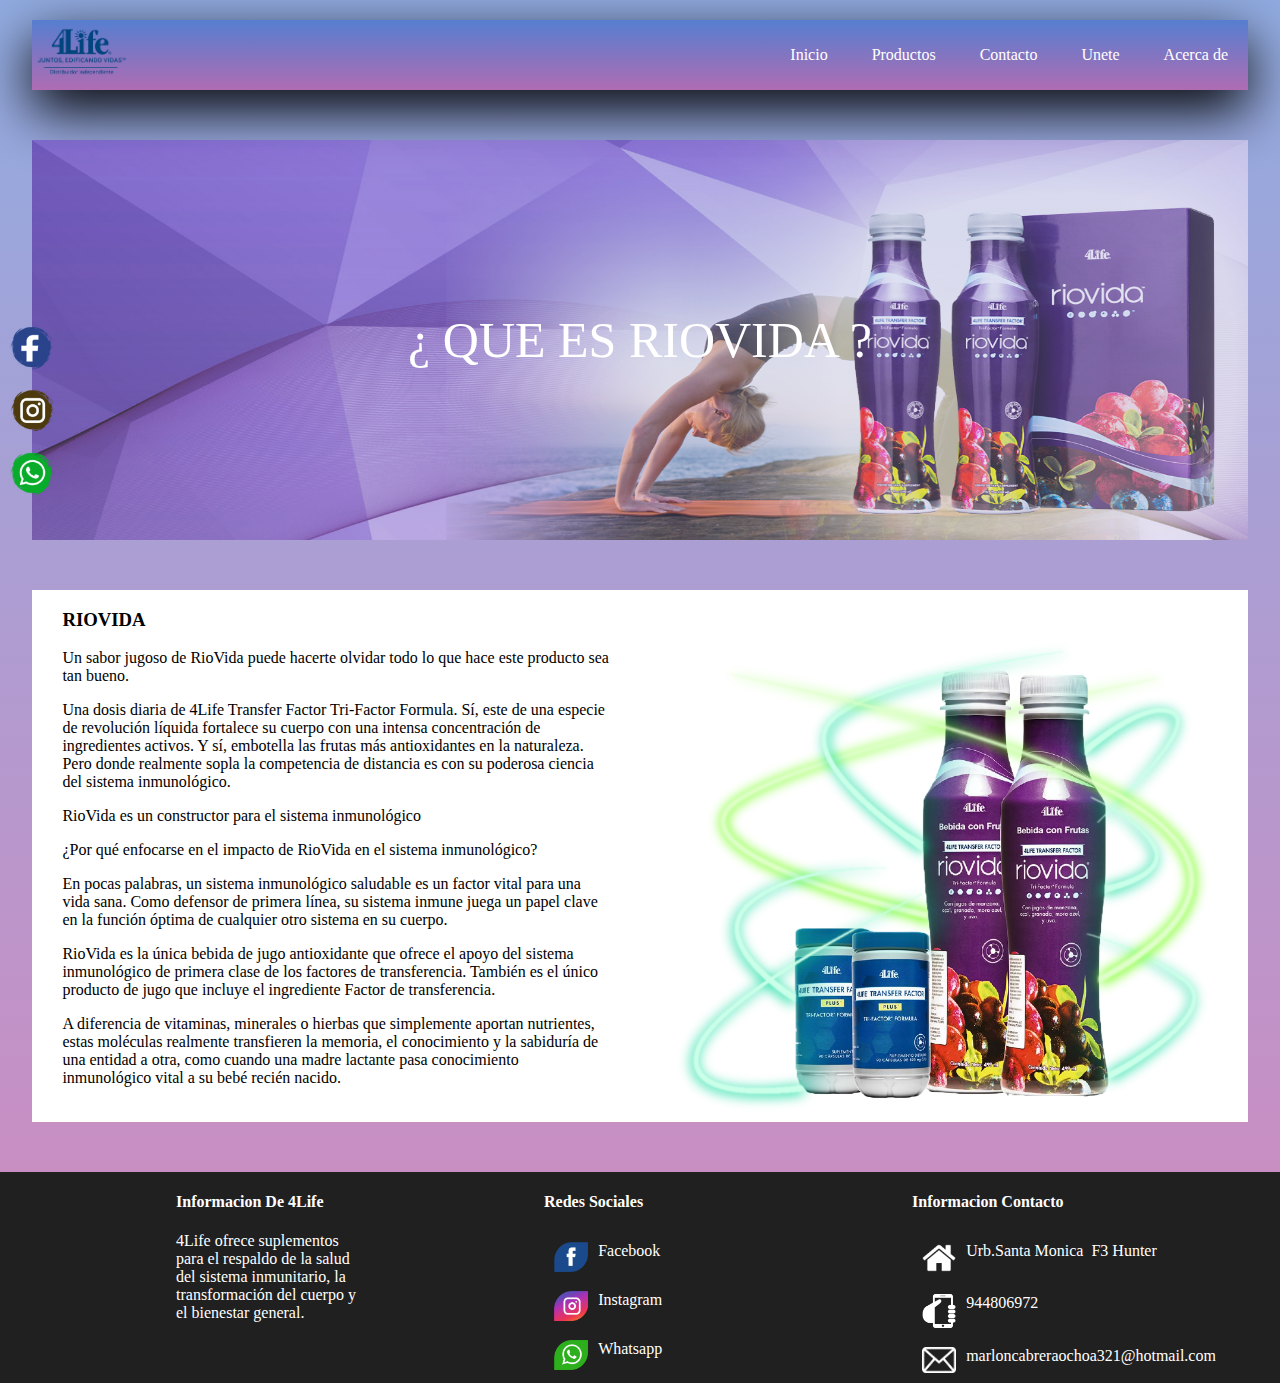
<file: Paginas/Riovida.html>
<!doctype html>
<html>
<head>
<meta charset="utf-8">
<title>Proyecto</title>
	
	<link rel="stylesheet" href="../css/Estilos.css">
	
</head>

<body>
	<header class="cabecera">
	
		<a href="Index.html">
			<div class="logo">
		
			<img src="../Imagenes/Logo.png" alt="">
		
			</div>
		</a>
		<nav class="navegador">
		
			<ul>
				<li><a href="Index.html">Inicio</a></li>
				<li><a href="Productos.html">Productos</a></li>
				<li><a href="Contacto.html">Contacto</a></li>
				<li><a href="Unete.html">Unete</a></li>
				<li><a href="Acerca de.html">Acerca de</a></li>	
			</ul>
			
		</nav>
		<button id="menu-toggle" class="menu-toggle" onClick="cambiarClase()">---
        </button>
	</header>
	
	<main class="main">
		
		<div class="social">   
       		<a href="https://www.facebook.com/rocio.palaciosgamboa" target="_blank" class="icono icon-facebook"><img class="imagen_social" src="../Imagenes/Face.png" alt=""></a>     
       		<a href="https://www.instagram.com/rocio_4life" target="_blank" class="icono icon-instagram"><img class="imagen_social" src="../Imagenes/insta.png" alt=""></a>
       		<a href="https://api.whatsapp.com/send?phone=51944806972 " target="_blank" class="icono icon-whatsapp"><img class="imagen_social" src="../Imagenes/zxc.png" alt=""></a>           	
		</div>
		
		<section class="banner-contacto">
		
			<img src="../Imagenes/Banner5.jpg" alt="">
			<div class="centrado">¿ QUE ES RIOVIDA ?</div>
		
		</section>
		
		<section class="contenedor-contacto">
		
			<div class="textoRiovida">
				
				<h3>RIOVIDA</h3>
			
				<p>Un sabor  jugoso de RioVida puede hacerte olvidar todo lo que hace este producto sea tan bueno.</p>

				<p>Una dosis diaria de 4Life Transfer Factor Tri-Factor Formula. Sí, este de una especie de revolución líquida fortalece su cuerpo con una intensa concentración de ingredientes activos. Y sí, embotella las frutas más antioxidantes en la naturaleza. Pero donde realmente sopla la competencia de distancia es con su poderosa ciencia del sistema inmunológico.</p>

				<p>RioVida es un constructor para el sistema inmunológico</p>

				<p>¿Por qué enfocarse en el impacto de RioVida en el sistema inmunológico?</p>
				
				<p>En pocas palabras, un sistema inmunológico saludable es un factor vital para una vida sana. Como defensor de primera línea, su sistema inmune juega un papel clave en la función óptima de cualquier otro sistema en su cuerpo.</p>

				<p>RioVida es la única bebida de jugo antioxidante que ofrece el apoyo del sistema inmunológico de primera clase de los factores de transferencia. También es el único producto de jugo que incluye el ingrediente Factor de transferencia.</p>

				<p>A diferencia de vitaminas, minerales o hierbas que simplemente aportan nutrientes, estas moléculas realmente transfieren la memoria, el conocimiento y la sabiduría de una entidad a otra, como cuando una madre lactante pasa conocimiento inmunológico vital a su bebé recién nacido.</p>

 

				
			
			</div>
			
			<div class="imagenRiovida">
			
				<img src="../Imagenes/Riovida.png" alt="">
				
			</div>
		
		</section>
		
	</main>
	
	<footer>
        <div class="contenedor-footer">
            <div class="content-foo">
                <h4>Informacion De 4Life</h4>
                <p>4Life ofrece suplementos para el respaldo de la salud del sistema inmunitario, la transformación del cuerpo y el bienestar general.</p>
            </div>
            <div class="content-foo">
                <h4>Redes Sociales</h4>
				
				<a href="" target="_blank"><div class="redes"><img src="../Imagenes/fb.png" alt=""><span>Facebook</span></div></a>
				
                <a href="" target="_blank"><div class="redes"><img src="../Imagenes/ig.png" alt=""><span>Instagram</span></div></a>
				
                <a href="" target="_blank"><div class="redes"><img src="../Imagenes/wsp.png" alt=""><span>Whatsapp</span></div></a>
				
            </div>
              <div class="content-foo">
                <h4>Informacion Contacto</h4>
                <div class="redes"><img src="../Imagenes/Ubicacion.png" alt=""><span>Urb.Santa&nbspMonica&nbsp&nbspF3&nbspHunter</span></div>
				
                <div class="redes"><img src="../Imagenes/Telefono.png" alt=""><span>944806972</span></div>
				
                <div class="redes"><img src="../Imagenes/Correo.png" alt=""><span>marloncabreraochoa321@hotmail.com</span></div>
            </div>
        </div>
    </footer>
	<script src="../Js/js.js"></script>
</body>
</html>
</file>
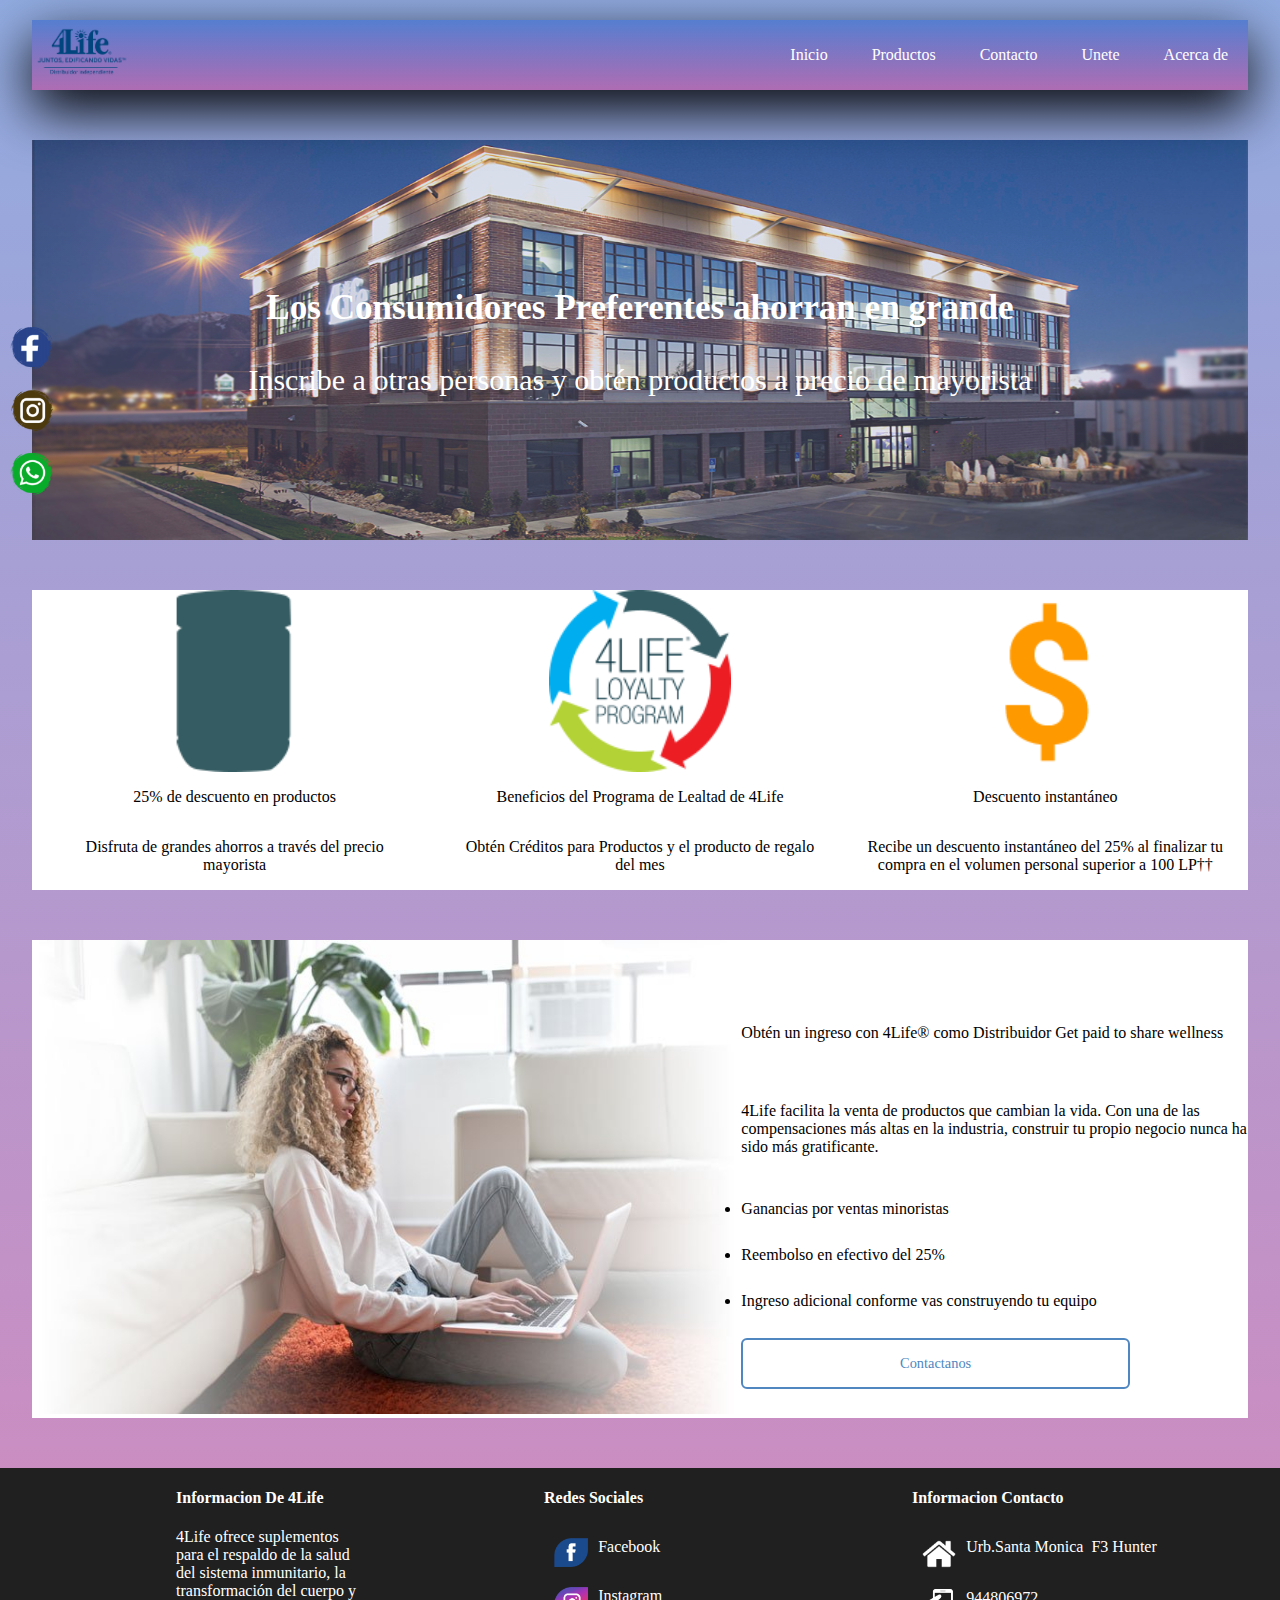
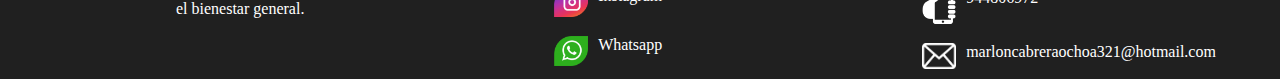
<file: Paginas/Unete.html>
<!doctype html>
<html>
<head>
<meta charset="utf-8">
<title>Proyecto</title>
	
	<link rel="stylesheet" href="../css/Estilos.css">
	
</head>

<body>
	<header class="cabecera">
	
		<a href="Index.html">
			<div class="logo">
		
			<img src="../Imagenes/Logo.png" alt="">
		
			</div>
		</a>
		<nav class="navegador">
		
			<ul>
				<li><a href="Index.html">Inicio</a></li>
				<li><a href="Productos.html">Productos</a></li>
				<li><a href="Contacto.html">Contacto</a></li>
				<li><a href="Unete.html">Unete</a></li>
				<li><a href="Acerca de.html">Acerca de</a></li>
			</ul>
			
		</nav>
		<button id="menu-toggle" class="menu-toggle" onClick="cambiarClase()">---
        </button>
	</header>
	
	<main class="main">
		
		<div class="social">   
       		<a href="https://www.facebook.com/rocio.palaciosgamboa" target="_blank" class="icono icon-facebook"><img class="imagen_social" src="../Imagenes/Face.png" alt=""></a>     
       		<a href="https://www.instagram.com/rocio_4life" target="_blank" class="icono icon-instagram"><img class="imagen_social" src="../Imagenes/insta.png" alt=""></a>
       		<a href="https://api.whatsapp.com/send?phone=51944806972 " target="_blank" class="icono icon-whatsapp"><img class="imagen_social" src="../Imagenes/zxc.png" alt=""></a>           	
		</div>
		
		<section class="banner-Unete">
		
			<img src="../Imagenes/Unete.jpg" alt="">
			<div class="unirse">
				<h3>Los Consumidores Preferentes ahorran en grande</h3>
				<p>Inscribe a otras personas y obtén productos a precio de mayorista</p>
			</div>
		
		</section>
		
		<section class="contenedor-recompensas">
			<div class="recompensa">
						<img src="../Imagenes/Recompensa1.png" alt="" >
						<p>25% de descuento en productos</p>
				<p>Disfruta de grandes ahorros a través del precio mayorista</p>
					</div>
			
			<div class="recompensa">
						<img src="../Imagenes/Recompensa2.png" alt="" >
						<p>Beneficios del Programa de Lealtad de 4Life</p>
				<p>Obtén Créditos para Productos y el producto de regalo del mes</p>
					</div>
			
			<div class="recompensa">
						<img src="../Imagenes/Recompensa3.png" alt="" >
						<p>Descuento instantáneo</p>
				<p>Recibe un descuento instantáneo del 25% al finalizar tu compra en el volumen personal superior a 100 LP††</p>
					</div>
		
		</section>
		
		<section class="contenedor-contacto">
		
			<div class="unirse1">
			
				<img src="../Imagenes/Unete2.jpg" alt="">
			
			</div>
			
			<div class="unirse2">
				
				<p>Obtén un ingreso con 4Life® como Distribuidor
				Get paid to share wellness</p>

				<p>4Life facilita la venta de productos que cambian la vida. Con una de las compensaciones más altas en la industria, construir tu propio negocio nunca ha sido más gratificante.</p>

				<li>Ganancias por ventas minoristas</li>
				<li>Reembolso en efectivo del 25%</li>
				<li>Ingreso adicional conforme vas construyendo tu equipo</li>
				
				<a href="Contacto.html" class="boton">Contactanos</a>
				
			</div>
		
		</section>
		
	</main>
	
	<footer>
        <div class="contenedor-footer">
            <div class="content-foo">
                <h4>Informacion De 4Life</h4>
                <p>4Life ofrece suplementos para el respaldo de la salud del sistema inmunitario, la transformación del cuerpo y el bienestar general.</p>
            </div>
            <div class="content-foo">
                <h4>Redes Sociales</h4>
				
				<a href="" target="_blank"><div class="redes"><img src="../Imagenes/fb.png" alt=""><span>Facebook</span></div></a>
				
                <a href="" target="_blank"><div class="redes"><img src="../Imagenes/ig.png" alt=""><span>Instagram</span></div></a>
				
                <a href="" target="_blank"><div class="redes"><img src="../Imagenes/wsp.png" alt=""><span>Whatsapp</span></div></a>
				
            </div>
             <div class="content-foo">
                <h4>Informacion Contacto</h4>
                <div class="redes"><img src="../Imagenes/Ubicacion.png" alt=""><span>Urb.Santa&nbspMonica&nbsp&nbspF3&nbspHunter</span></div>
				
                <div class="redes"><img src="../Imagenes/Telefono.png" alt=""><span>944806972</span></div>
				
                <div class="redes"><img src="../Imagenes/Correo.png" alt=""><span>marloncabreraochoa321@hotmail.com</span></div>
            </div>
        </div>
    </footer>
	<script src="../Js/js.js"></script>
</body>
</html>
</file>
<file: css/Estilos.css>
@charset "utf-8";
/* CSS Document */

body{
	margin:0;
	background: linear-gradient(hsla(580, 85%, 40%, 0.459), hsla(317, 45%, 52%, 0.664));
	background-size:cover;
	width:100%;
}

.cabecera{
	position: relative;
	margin:auto;
	margin-top:20px;
	width: 95%;
	overflow:hidden;
    background: linear-gradient(hsla(580, 85%, 40%, 0.459), hsla(317, 45%, 52%, 0.664));
    background-size: 100%,100%;
	box-shadow: 0 20px 55px 0 black;
	display:flex;
	justify-content:space-between;
}

.logo img{
	width: 100px;
}

.navegador{
	position:relative;
}

.navegador li{
	display:inline-block;
	padding:10px;
}

.navegador li a{
	text-decoration: none;
	padding:10px;
	color:white;
}

.main{
	overflow: hidden;
}

.titulo {
    color: #642a73;
    font-size: 30px;
    text-align: center;
	margin-top:60px;
    margin-bottom: 35px;
}

.contenedor-producto{
    display: flex;
    justify-content: space-evenly;
	overflow:hidden;
}

.imagen-producto{
    width: 48%;
	height:400px;
}

.contenedor-texto{
	align-items: center;
	padding-top: 25px;
    width: 48%;
	display:flex;
	flex-direction: column;
	justify-content: center;
	
}

.contenedor-texto p{
    padding: 10px;
    text-align: justify;
}

.contenedor-texto h3{
	color:#642a73;
	text-align: center;
}

.social{
	position: fixed;
	left:0;
	top:35%;
	font-size: 1.1rem;
	display: flex;
	flex-direction: column;
	align-items:flex-start;
	z-index: 100;
}
.imagen_social{
	width:2.5em;
	height:2.5em;
}

.icono{
	color: white;
	text-decoration: none;
	padding: .6rem;
	display:flex;
	transition: all .6s;
}



.icono:first-child{
	border-radius: 0 1rem 0 0 ;
}
.icono:last-child{
	border-radius:0 0 1rem 0;
}

.contenedor {
    width: 90%;
    max-width: 1000px;
    margin: auto;
    overflow: hidden;
}

.clientes{
	padding: 0px 0px 60px 0px;
}

.cards{
    display: flex;
    justify-content: space-evenly;
}

.card{
    background: rgba(12,1,20,0.6);
	opacity: 0.8;
    display: flex;
    width: 46%;
    height: 200px;
    align-items: center;
    justify-content: space-evenly;
    border-radius: 5px;
	box-shadow: 0 15px 35px 0 black;
}

.card:hover{
	box-shadow: 0 25px 25px 0 black;
}

.card img{
	width: 100px;
    height: 100px;
    object-fit: cover;
    border: 3px solid #fff;
    border-radius: 50%;
    display: block;
}

.contenido-texto-card{
    width: 60%;
    color: #fff;
}
.contenido-texto-card p{
    font-weight: 300;
    padding-top: 5px;
}

.contenido-texto-card a{
	font-weight: bolder;
	text-decoration: none;
	color:white;
}

footer{
	background: #202020;
}

.contenedor-footer{
	overflow: hidden;
	display:flex;
	justify-content: space-evenly;
}

.content-foo{
	color:white;
	width: 15%;
}

.titulo-final{
	border-top:white solid 0.5px;
	text-align: center;
	color:white;
}

.menu-toggle{
    padding: 1em;
    position: absolute;
    top: .5em;
    right: .5em;
	display:none;
}

@media(max-width:668){
  .menu-toggle{
      display: block;
  } 
	
  .navegador{
      display:none;
  }

}


/**/


.Cont-Prod{
	max-width: 1100px;
	width: 90%;
	margin: auto;
}

.Cont-Prod h1{
	color: #494B4D;
	font-weight: 600;
	text-align: center;
	margin: 70px 0px;
}

.contenido-productos{
	display: flex;
}

.cont-btn-productos{
	display: flex;
	flex-direction: column;
	width: 20%;
}

.categoria{
	display: block;
	width: 90%;
	padding: 15px 0;
	margin-bottom: 30px;
	background: #2D3E50;

	text-align: center;
	text-decoration: none;
	color: #fff;
	cursor: pointer;
}

.categoria:hover{
	background: #642a73;
}

/* PRODUCTOS ============*/


.Productos{
	display: none;
}

.mostrarProductos{
	width:82%;
	display:flex;
	flex-wrap:wrap;
}
.producto{
	width: 22%;
	margin-left: 3%;
	margin-bottom: 25px;
	box-shadow: 0px 0px 6px 0px rgba(0,0,0,0.22);

	display: flex;
	flex-direction: column;
	align-items: center;
	align-self: flex-start;

	transition: all .4s;
}

.producto img{
	width: 100%;
}
.producto a{
	display: block;
	width: 100%;
	padding: 8px 0;
	background: #2D3E50;

	color: #fff;
	text-align: center;
	text-decoration: none;
}

.producto a:hover{
	background:#642a73;
}

.producto:hover{
	perspective: 100px;
	box-shadow: 0 0 50px 0 #642a73;
}

.banner{
 	width: 750px;
    height: 450px;
    position: relative;
    display: flex;
    margin: auto;
    margin-top: 6%;
    overflow: hidden;
	justify-content: space-evenly;
    perspective: 800px;
	box-shadow: 0 20px 45px 0 black;
}

.banner img{
    width: 100%;
    height: 100%;
}

.icono-izquierda{
	cursor:pointer;
    top: 50%;
    left: 0;
	transform: rotate(-135deg);
	margin-left:5px;
}

.icono-derecha{
	cursor:pointer;
    top: 50%;
    right: 0;
	transform:rotate(45deg);
	margin-right:5px;
}

.flecha {
	position: absolute;
	width: 30px;
	height: 30px;
	background: transparent;
	border-top: 5px solid white;
	border-right: 5px solid white;
	border-radius: 15px;
}

.circulos{
	width:15%;
	position: absolute;
	bottom: 0;
	display:flex;
	justify-content: space-between;
}

.circulo{
	cursor:pointer;
	width:18px;
	height:18px;
	border-radius:50px;
	border:white solid 1px;
	background:#1A1A1A;
}

.circulo:hover {
	background:#642a73;
}

.circuloClick{
	background:#642a73;
}

.icono-izquierda:hover{
	border-top: 7px solid white;
	border-right: 7px solid white;
}

.icono-derecha:hover{
	border-top: 7px solid white;
	border-right: 7px solid white;
}
a{
	text-decoration:none;
}
.boton{
	font-size: 0.9em;
	border-radius: 6px;
	width: 70%;
	padding: 15px;
	border: #5087C0 1px solid;
	border-width: 0.15em;
	color:#5087C0;
	text-align: center;
	text-decoration: none;
	cursor: pointer;
}

.boton:hover{
	color:white;
	background:#5087C0;
	border:white 1px solid;
	box-shadow: 0 0 45px 0 black;	
}

.redes{
	display:flex;
	padding: 5%;
}
.redes img{
	width:20%;
	height:20%;
}
.redes span{
	margin-left:10px;
}

.content-foo a{
	text-decoration: none;
	color:#fff;
}

.banner-contacto{
	margin:auto;
	margin-top:50px;
	margin-bottom: 50px;
	width:95%;
	height:400px;
	position:relative;
	text-align: center;
}
.centrado{
    position: absolute;
    top: 50%;
    left: 50%;
    transform: translate(-50%, -50%);
	font-size: 50px;
	color:#fff;
}

.banner-contacto img{
	width:100%;
	height:100%;
	opacity: 0.7;
}

.contenedor-contacto{
	background:#fff;
	display:flex;
	justify-content: space-around;
	width:95%;
	margin:auto;
	margin-bottom:50px;
}

form{
	display:flex;
	flex-direction: column;
	background-color: white;
	color:#999;
	font-size:12px;
	padding:10px;
}

.field{
	border:none;
	background:#DFDFDF;
	width:80%;
	height:25px;
}

.mensaje{
	background:#DFDFDF;
	border:none;
	width:80%;
	height:180px;
}

.btnEnviar{
	margin-top:15px;
	width:20%;background:skyblue;
	color:white;
	border-radius: 5px;
}

.formulario{
	width:45%;
}

.rsociales{
	margin-top:40px;
	width:30%;
}

.imgSoc{
	display:flex;
	justify-content:space-evenly;
	width:100%;
}

.imgSoc img{
	width:10%;
	height:10%;
}

.contacto-texto{
	margin-top:30px;
	text-align: center;
}

.contenedor-preguntas{
	background:#fff;
	display:flex;
	justify-content: space-around;
	width:95%;
	margin:auto;
	margin-bottom:50px;
}

.contenedor-preguntas p{
	
	color:#9F9F9F;
}

.preguntas1{
	width:45%;
	border-right: grey solid 1px;
	padding-right:25px;
}
.preguntas2{
	width:45%;
}

.info{width:60%;
	background: rgba(15,50,35,0.8);
    position: absolute;
    top: 50%;
    left: 50%;
    transform: translate(-50%, -50%);
	color:#fff;
}
.banner-factor{
	margin:auto;
	margin-top:50px;
	margin-bottom: 50px;
	width:95%;
	height:500px;
	position:relative;
	text-align: center;
}

.banner-factor img{
	width:100%;
	height:100%;
	opacity:0.9;
}

.botonCentro{
	padding:10px;
	background: rgba(12,1,20,0.6);
	border-radius: 15px;
	font-size: 20px;
}

.botonCentro:hover{
	background: rgba(10,10,50,0.7);
}

.textoRiovida{
	width:45%;
}

.imagenRiovida{
	margin-top:40px;
	width:45%;
}

.imagenRiovida img{
	width:100%;
}

.banner-Unete{
	margin:auto;
	margin-top:50px;
	margin-bottom: 50px;
	width:95%;
	height:400px;
	position:relative;
	text-align: center;
}
.banner-Unete img{
	width:100%;
	height:100%;
	opacity: 0.7;
}

.unirse{
	width:100%;
	font-size:30px;
    position: absolute;
    top: 50%;
    left: 50%;
    transform: translate(-50%, -50%);
	color:#fff;
}

.contenedor-recompensas{
	background:#fff;
	display:flex;
	justify-content: space-around;
	width:95%;
	margin:auto;
	margin-bottom:50px;
}

.recompensa img{
	margin:auto;
	width:50%;
}

.recompensa{
	width: 30%;
	display: flex;
	flex-direction: column;
	align-items: center;
	text-align: center;
}

.unirse1{
	width:70%;
}

.unirse1 img{
	width:100%
}

.unirse2{
	margin-top:40px;
	width:50%;
	display:flex;
	flex-direction: column;
	justify-content: space-evenly;
}

.btn-click{
	background: #642a99;
	perspective: 100px;
	box-shadow: 0 0 30px 0 white;
}





.Cont-acerca{
	max-width: 1100px;
	width: 95%;
	margin: auto;
	margin-top:50px;
}

.cont-boton-acerca{
	display:flex;
	width: 95%;
	justify-content: center;
}

.cate{
	margin-left:30px;
	display: block;
	width: 20%;
	padding: 15px 0;
	margin-bottom: 30px;
	background: #2D3E50;

	text-align: center;
	text-decoration: none;
	color: #fff;
	cursor: pointer;
}

.cate:hover{
	background: #642a73;
}

.categorias{
	display: none;
}

.mostrarcategorias{
	display:flex;
	justify-content: center;
	width:95%;
	margin:auto;
}

.texto-acerca{
	background: rgba(12,1,20,0.5);padding:30px;
	width:60%;
	margin-bottom:50px;
	color:#fff;
}
</file>
<file: css/Estilos2.0.css>
@charset "utf-8";
/* CSS Document */

body{
	margin:0;
	background: linear-gradient(hsla(580, 85%, 40%, 0.459), hsla(317, 45%, 52%, 0.664));
	background-size:cover;
	width:100%;
}

.cabecera{
	position: relative;
	margin:auto;
	margin-top:20px;
	width: 95%;
	overflow:hidden;
    background: linear-gradient(hsla(580, 85%, 40%, 0.459), hsla(317, 45%, 52%, 0.664));
    background-size: 100%,100%;
	box-shadow: 0 20px 55px 0 black;
	display:flex;
	justify-content:space-between;
}

.logo img{
	width: 100px;
}

.navegador{
	position:relative;
}

.navegador li{
	display:inline-block;
	padding:10px;
}

.navegador li a{
	text-decoration: none;
	padding:10px;
	color:white;
}

.main{
	overflow: hidden;
}

.titulo {
    color: #642a73;
    font-size: 30px;
    text-align: center;
	margin-top:60px;
    margin-bottom: 35px;
}

.contenedor-producto{
    display: flex;
    justify-content: space-evenly;
	overflow:hidden;
}

.imagen-producto{
   width: 38%;
	height: 350px;
	position: relative;
}

.contenedor-texto{
	align-items: center;
	padding-top: 25px;
    width: 48%;
	display:flex;
	flex-direction: column;
	justify-content: center;
	
}

.contenedor-texto p{
    padding: 10px;
    text-align: justify;
}

.contenedor-texto h3{
	color:#642a73;
	text-align: center;
}

.social{
	position: fixed;
	left:0;
	top:35%;
	font-size: 1.1rem;
	display: flex;
	flex-direction: column;
	align-items:flex-start;
	z-index: 100;
}
.imagen_social{
	width:2.5em;
	height:2.5em;
}

.icono{
		color: white;
	text-decoration: none;
	padding-top: 55px;
	padding-left: 4px;
	display: flex;
	transition: all .6s;
}



.icono:first-child{
	border-radius: 0 1rem 0 0 ;
}
.icono:last-child{
	border-radius:0 0 1rem 0;
}

.contenedor {
    width: 90%;
    max-width: 1000px;
    margin: auto;
    overflow: hidden;
}

.clientes{
	padding: 0px 0px 60px 0px;
}

.cards{
    display: flex;
    justify-content: space-evenly;
}

.card{
    background: rgba(12,1,20,0.6);
	opacity: 0.8;
    display: flex;
    width: 46%;
    height: 200px;
    align-items: center;
    justify-content: space-evenly;
    border-radius: 5px;
	box-shadow: 0 15px 35px 0 black;
}

.card:hover{
	box-shadow: 0 25px 25px 0 black;
}

.card img{
	width: 100px;
	height: 100px;
	object-fit: cover;
	border: 3px solid #fff;
	border-radius: 50%;
	display: block;
	margin-left: -52px;
	margin-top: -2.6%;
}

.contenido-texto-card{
    width: 60%;
    color: #fff;
}
.contenido-texto-card p{
    font-weight: 300;
    padding-top: 5px;
}

.contenido-texto-card a{
	font-weight: bolder;
	text-decoration: none;
	color:white;
}

footer{
	background: #202020;
}

.contenedor-footer{
	overflow: hidden;
	display:flex;
	justify-content: space-evenly;
}

.content-foo{
	color:white;
	width: 15%;
}

.titulo-final{
	border-top:white solid 0.5px;
	text-align: center;
	color:white;
}

.menu-toggle{
    padding: 1em;
    position: absolute;
    top: .5em;
    right: .5em;
	display:none;
}

@media(max-width:668){
  .menu-toggle{
      display: block;
  } 
	
  .navegador{
      display:none;
  }

}


/**/


.Cont-Prod{
	max-width: 1100px;
	width: 90%;
	margin: auto;
}

.Cont-Prod h1{
	color: #494B4D;
	font-weight: 600;
	text-align: center;
	margin: 70px 0px;
}

.contenido-productos{
	display: flex;
}

.cont-btn-productos{
	display: flex;
	flex-direction: column;
	width: 20%;
}

.categoria{
	display: block;
	width: 90%;
	padding: 15px 0;
	margin-bottom: 30px;
	background: #2D3E50;

	text-align: center;
	text-decoration: none;
	color: #fff;
	cursor: pointer;
}

.categoria:hover{
	background: #642a73;
}

/* PRODUCTOS ============*/


.Productos{
	display: none;
}

.mostrarProductos{
	width:82%;
	display:flex;
	flex-wrap:wrap;
}
.producto{
	width: 22%;
	margin-left: 3%;
	margin-bottom: 25px;
	box-shadow: 0px 0px 6px 0px rgba(0,0,0,0.22);

	display: flex;
	flex-direction: column;
	align-items: center;
	align-self: flex-start;

	transition: all .4s;
}

.producto img{
	width: 100%;
}
.producto a{
	display: block;
	width: 100%;
	padding: 8px 0;
	background: #2D3E50;

	color: #fff;
	text-align: center;
	text-decoration: none;
}

.producto a:hover{
	background:#642a73;
}

.producto:hover{
	perspective: 100px;
	box-shadow: 0 0 50px 0 #642a73;
}

.banner{
 	width: 750px;
    height: 450px;
    position: relative;
    display: flex;
    margin: auto;
    margin-top: 6%;
    overflow: hidden;
	justify-content: space-evenly;
    perspective: 800px;
	box-shadow: 0 20px 45px 0 black;
}

.banner img{
    width: 100%;
    height: 100%;
}

.icono-izquierda{
	cursor:pointer;
    top: 50%;
    left: 0;
	transform: rotate(-135deg);
	margin-left:5px;
}

.icono-derecha{
	cursor:pointer;
    top: 50%;
    right: 0;
	transform:rotate(45deg);
	margin-right:5px;
}

.flecha {
	position: absolute;
	width: 30px;
	height: 30px;
	background: transparent;
	border-top: 5px solid white;
	border-right: 5px solid white;
	border-radius: 15px;
}

.circulos{
	width:15%;
	position: absolute;
	bottom: 0;
	display:flex;
	justify-content: space-between;
}

.circulo{
	cursor:pointer;
	width:18px;
	height:18px;
	border-radius:50px;
	border:white solid 1px;
	background:#1A1A1A;
}

.circulo:hover {
	background:#642a73;
}

.circuloClick{
	background:#642a73;
}

.icono-izquierda:hover{
	border-top: 7px solid white;
	border-right: 7px solid white;
}

.icono-derecha:hover{
	border-top: 7px solid white;
	border-right: 7px solid white;
}
a{
	text-decoration:none;
}
.boton{
	font-size: 0.9em;
	border-radius: 6px;
	width: 70%;
	padding: 15px;
	border: #5087C0 1px solid;
	border-width: 0.15em;
	color:#5087C0;
	text-align: center;
	text-decoration: none;
	cursor: pointer;
}

.boton:hover{
	color:white;
	background:#5087C0;
	border:white 1px solid;
	box-shadow: 0 0 45px 0 black;	
}

.redes{
	display:flex;
	padding:1%;

	
}
.redes img{
	width:15%;
	height:20%;
	position: relative;
	
}
.redes span{
	margin-left:10px;
}

.content-foo a{
	text-decoration: none;
	color:#fff;
}

.banner-contacto{
	margin:auto;
	margin-top:50px;
	margin-bottom: 50px;
	width:95%;
	height:400px;
	position:relative;
	text-align: center;
}
.centrado{
    position: absolute;
    top: 50%;
    left: 50%;
    transform: translate(-50%, -50%);
	font-size: 50px;
	color:#fff;
}

.banner-contacto img{
	width:100%;
	height:100%;
	opacity: 0.7;
}

.contenedor-contacto{
	background:#fff;
	display:flex;
	justify-content: space-around;
	width:95%;
	margin:auto;
	margin-bottom:50px;
}

form{
	display:flex;
	flex-direction: column;
	background-color: white;
	color:#999;
	font-size:12px;
	padding:10px;
}

.field{
	border:none;
	background:#DFDFDF;
	width:80%;
	height:25px;
}

.mensaje{
	background:#DFDFDF;
	border:none;
	width:80%;
	height:180px;
}

.btnEnviar{
	margin-top:15px;
	width:20%;background:skyblue;
	color:white;
	border-radius: 5px;
}

.formulario{
	width:45%;
}

.rsociales{
	margin-top:40px;
	width:30%;
}

.imgSoc{
	display:flex;
	justify-content:space-evenly;
	width:100%;
}

.imgSoc img{
	width:10%;
	height:10%;
}

.contacto-texto{
	margin-top:30px;
	text-align: center;
}

.contenedor-preguntas{
	background:#fff;
	display:flex;
	justify-content: space-around;
	width:95%;
	margin:auto;
	margin-bottom:50px;
}

.contenedor-preguntas p{
	
	color:#9F9F9F;
}

.preguntas1{
	width:45%;
	border-right: grey solid 1px;
	padding-right:25px;
}
.preguntas2{
	width:45%;
}

.info{width:60%;
	background: rgba(15,50,35,0.8);
    position: absolute;
    top: 50%;
    left: 50%;
    transform: translate(-50%, -50%);
	color:#fff;
}
.banner-factor{
	margin:auto;
	margin-top:50px;
	margin-bottom: 50px;
	width:95%;
	height:500px;
	position:relative;
	text-align: center;
}

.banner-factor img{
	width:100%;
	height:100%;
	opacity:0.9;
}

.botonCentro{
	padding:10px;
	background: rgba(12,1,20,0.6);
	border-radius: 15px;
	font-size: 20px;
}

.botonCentro:hover{
	background: rgba(10,10,50,0.7);
}

.textoRiovida{
	width:45%;
}

.imagenRiovida{
	margin-top:40px;
	width:45%;
}

.imagenRiovida img{
	width:100%;
}

.banner-Unete{
	margin:auto;
	margin-top:50px;
	margin-bottom: 50px;
	width:95%;
	height:400px;
	position:relative;
	text-align: center;
}
.banner-Unete img{
	width:100%;
	height:100%;
	opacity: 0.7;
}

.unirse{
	width:100%;
	font-size:30px;
    position: absolute;
    top: 50%;
    left: 50%;
    transform: translate(-50%, -50%);
	color:#fff;
}

.contenedor-recompensas{
	background:#fff;
	display:flex;
	justify-content: space-around;
	width:95%;
	margin:auto;
	margin-bottom:50px;
}

.recompensa img{
	margin:auto;
	width:50%;
}

.recompensa{
	width: 30%;
	display: flex;
	flex-direction: column;
	align-items: center;
	text-align: center;
}

.unirse1{
	width:70%;
}

.unirse1 img{
	width:100%
}

.unirse2{
	margin-top:40px;
	width:50%;
	display:flex;
	flex-direction: column;
	justify-content: space-evenly;
}

.btn-click{
	background: #642a99;
	perspective: 100px;
	box-shadow: 0 0 30px 0 white;
}





.Cont-acerca{
	max-width: 1100px;
	width: 95%;
	margin: auto;
	margin-top:50px;
}

.cont-boton-acerca{
	display:flex;
	width: 95%;
	justify-content: center;
}

.cate{
	margin-left:30px;
	display: block;
	width: 20%;
	padding: 15px 0;
	margin-bottom: 30px;
	background: #2D3E50;

	text-align: center;
	text-decoration: none;
	color: #fff;
	cursor: pointer;
}

.cate:hover{
	background: #642a73;
}

.categorias{
	display: none;
}

.mostrarcategorias{
	display:flex;
	justify-content: center;
	width:95%;
	margin:auto;
}

.texto-acerca{
	background: rgba(12,1,20,0.5);padding:30px;
	width:60%;
	margin-bottom:50px;
	color:#fff;
}


/* Cuenta Descuento  */

.descuento{
width: 70%;margin: auto;
	height: 222px;
}


#descText{
	color: red;
	margin: auto;
	font-size: 54px;
	
	transition: all 2s;
}
#descText:hover{
	text-shadow: 2px 3px ;
	transform: rotateX(65deg);
	
	transform: translateX(21px);
}
#descText:active{
	transform:rotateY(51deg );
	transform: translateY(21px);
	color: green;
}
#con{
		background: linear-gradient(hsla(580, 85%, 40%, 0.459), hsla(317, 45%, 52%, 0.664));
/*
			background-image:url("../Downloads/algoritm/proyectos/Proyecto DEW/Imagenes/25-descuento-4life-2.jpg");
			background-repeat: no-repeat;
*/
	
	
	     	width: 62%;
			height: 152px;
			position: relative;
			display: flex;
			top: 13%;
			margin: auto;
			border: 2px solid red;
		}
		
		
		
		#Dia,#Hora,#Min,#Seg{
			margin-right:31px;
			margin-top:38px;
			background: linear-gradient(hsla(317, 45%, 52%, 0.664), hsla(580, 85%, 40%, 0.459));
			border-radius: 100%;
			width:44%;
			text-align:center;
			height: 81px;
		}
		
		.texdia , .texthora {
			text-align: center;
			position: relative;
			top: 44%;
			right: 97px;
			height: 21px;
		}

.textMin  {
	        text-align: center;
			position: relative;
			top: 44%;
			right: 106px;
			height: 21px;
}


      .textSeg{text-align: center;
			position: relative;
			top: 44%;
			right: 109px;
			height: 21px;}
		
#con img{
	position: absolute;
	width: 10%;
	 z-index:-1;
	 left: 10px;
     top: 15px;
	transform: rotateZ(-36deg)
}

		#con h2{
			color: greenyellow;
			height: 25px;
			position: relative;
			left: 43%;
			bottom: 19px;
		}
        #con h3{
		    color: greenyellow;
			top: 67%;
			position: absolute;
			left:35%;
			width:33%;
	        height: 25px;
			
}



		
		img{
			position: absolute;
			z-index: 1;
		}
		
.close{
	
	width: 2.3%;
	height: 18px;
	background: red;
	border-radius: 50%;
	text-align: center;
	position: absolute;
	right: 0;
	cursor: pointer;
}




/*  Cuenta Descuento    */
</file>
